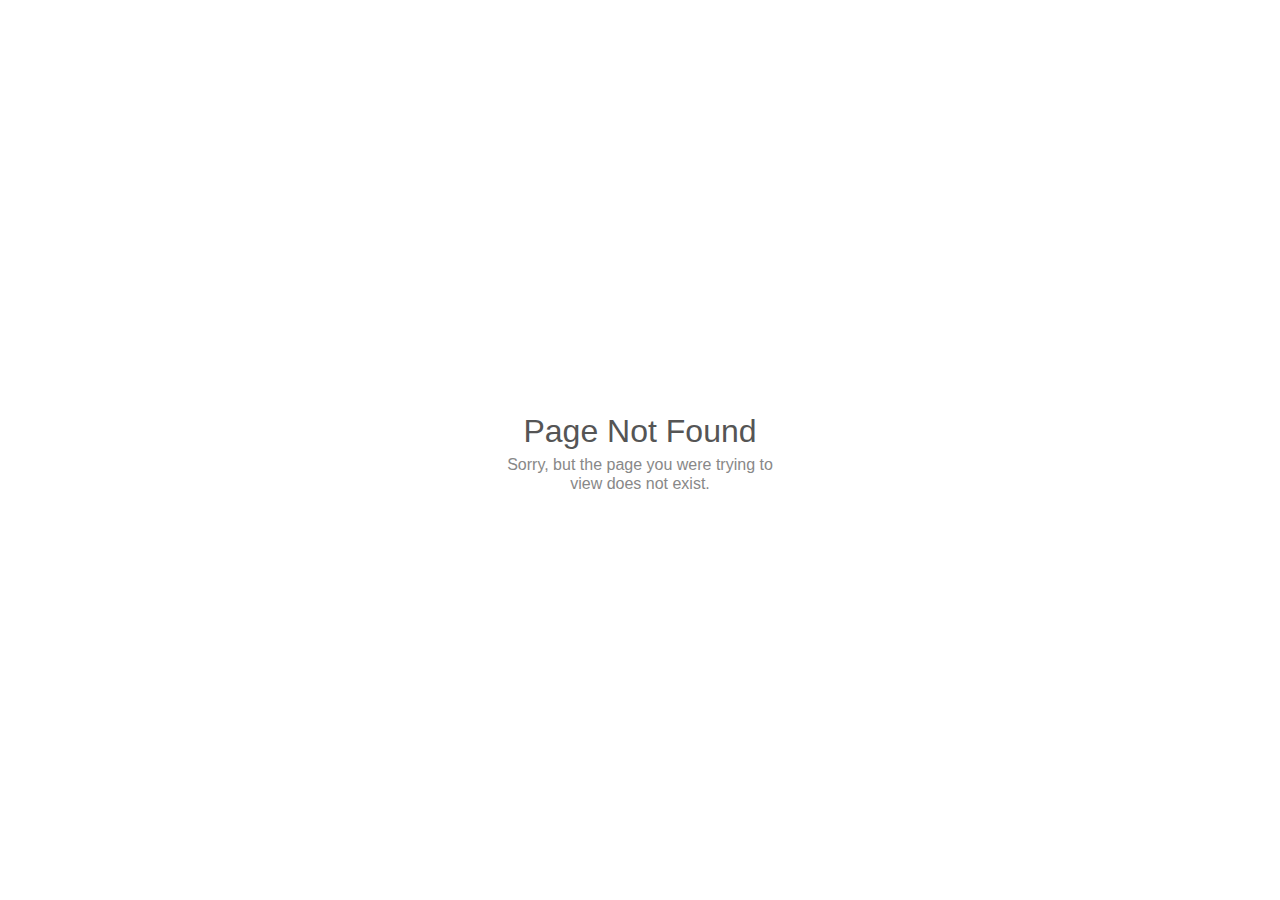
<file: ajaxserver/index.htm>
<!doctype html>
<html lang="en">
<head>
    <meta charset="utf-8">
    <title>Page Not Found</title>
    <meta name="viewport" content="width=device-width, initial-scale=1">
    <style>

        * {
            line-height: 1.5;
            margin: 0;
        }

        html {
            color: #888;
            font-family: sans-serif;
            text-align: center;
        }

        body {
            left: 50%;
            margin: -43px 0 0 -150px;
            position: absolute;
            top: 50%;
            width: 300px;
        }

        h1 {
            color: #555;
            font-size: 2em;
            font-weight: 400;
        }

        p {
            line-height: 1.2;
        }

        @media only screen and (max-width: 270px) {

            body {
                margin: 10px auto;
                position: static;
                width: 95%;
            }

            h1 {
                font-size: 1.5em;
            }

        }

    </style>
</head>
<body>
    <h1>Page Not Found</h1>
    <p>Sorry, but the page you were trying to view does not exist.</p>
</body>
</html>
<!-- IE needs 512+ bytes: http://blogs.msdn.com/b/ieinternals/archive/2010/08/19/http-error-pages-in-internet-explorer.aspx -->
</file>
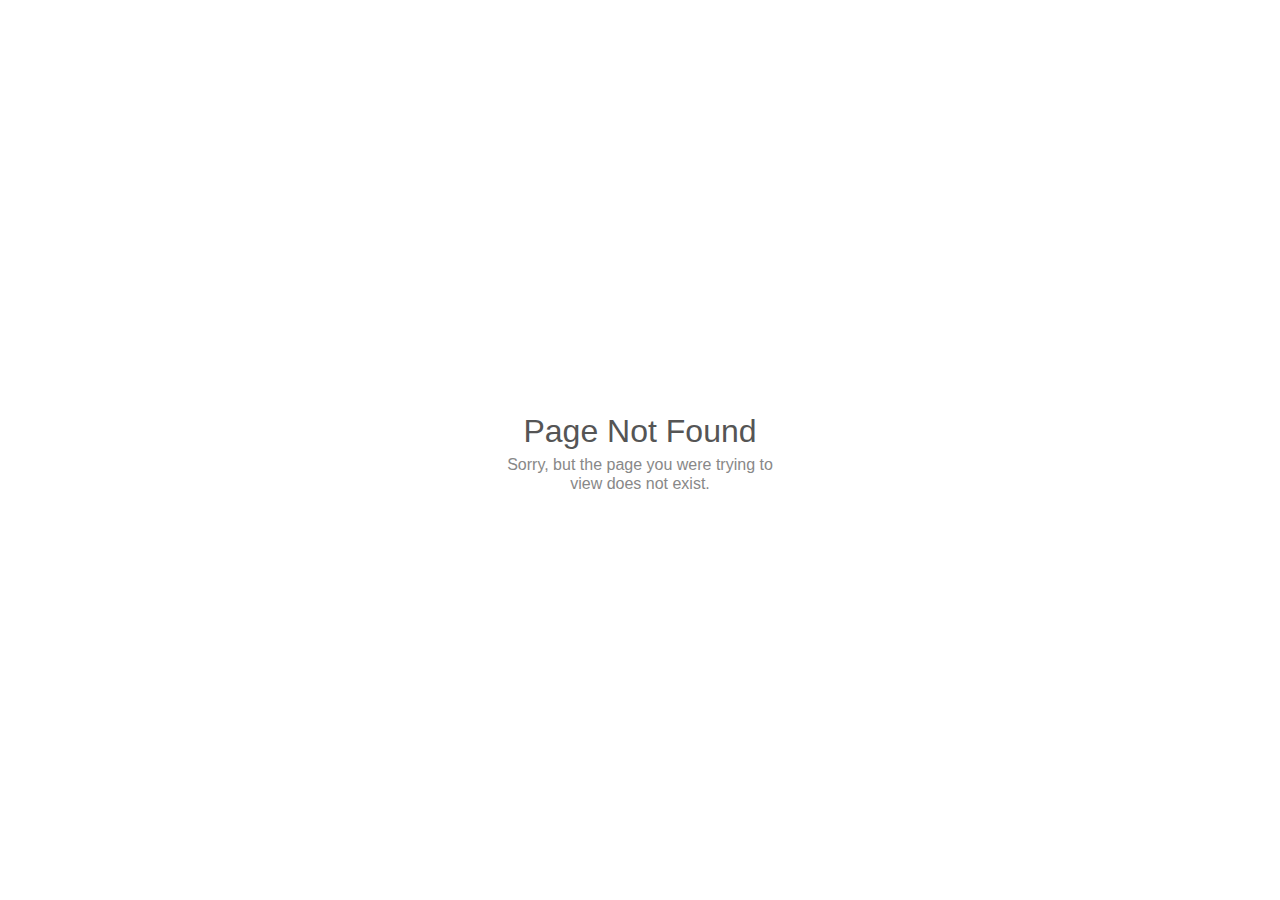
<file: css/index.html>
<!doctype html>
<html lang="en">
<head>
    <meta charset="utf-8">
    <title>Page Not Found</title>
    <meta name="viewport" content="width=device-width, initial-scale=1">
    <style>

        * {
            line-height: 1.5;
            margin: 0;
        }

        html {
            color: #888;
            font-family: sans-serif;
            text-align: center;
        }

        body {
            left: 50%;
            margin: -43px 0 0 -150px;
            position: absolute;
            top: 50%;
            width: 300px;
        }

        h1 {
            color: #555;
            font-size: 2em;
            font-weight: 400;
        }

        p {
            line-height: 1.2;
        }

        @media only screen and (max-width: 270px) {

            body {
                margin: 10px auto;
                position: static;
                width: 95%;
            }

            h1 {
                font-size: 1.5em;
            }

        }

    </style>
</head>
<body>
    <h1>Page Not Found</h1>
    <p>Sorry, but the page you were trying to view does not exist.</p>
	
</body>
</html>
<!-- IE needs 512+ bytes: http://blogs.msdn.com/b/ieinternals/archive/2010/08/19/http-error-pages-in-internet-explorer.aspx -->
</file>
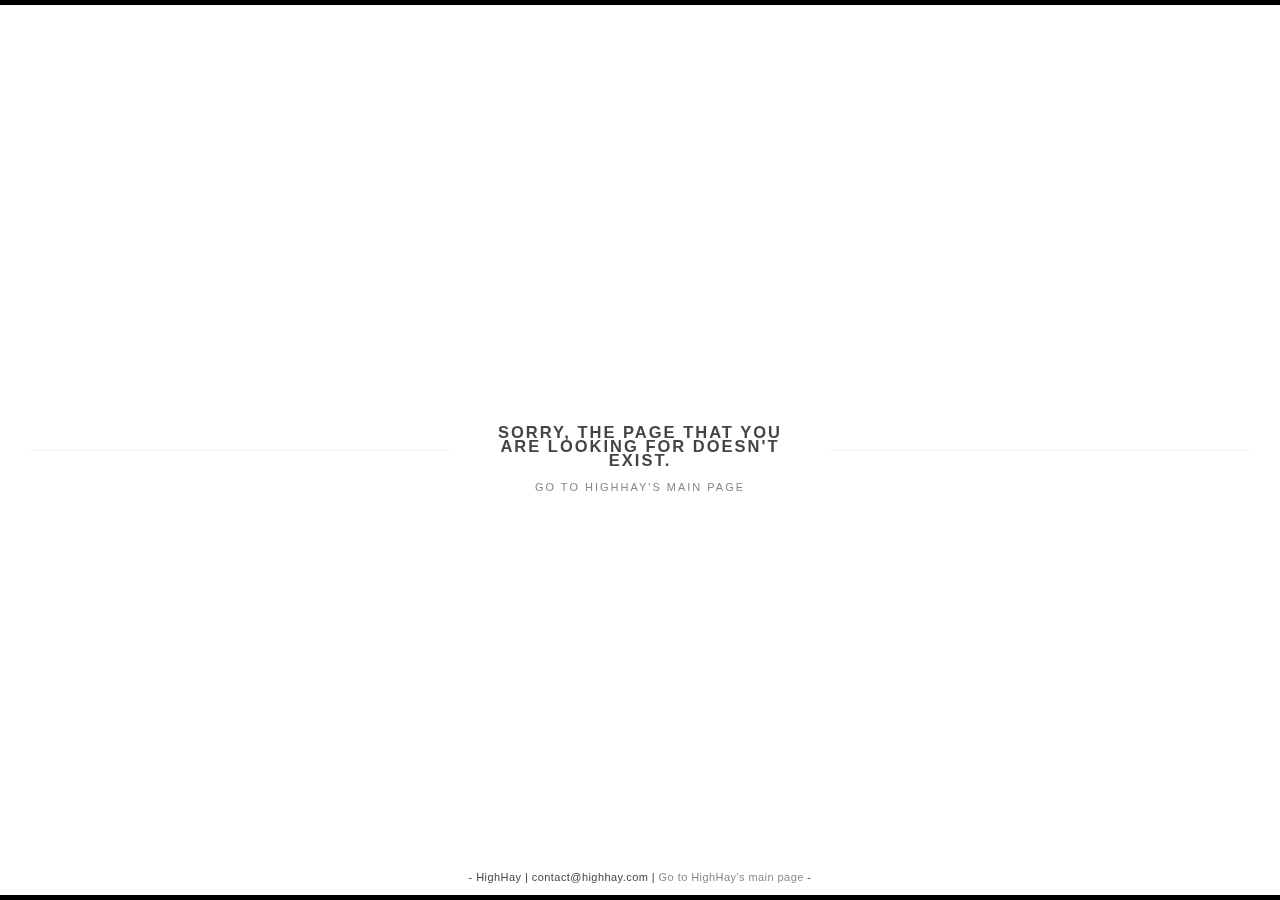
<file: fonts/index.htm>
<!--highhay.com-->
<!DOCTYPE html>
<!--[if IE 8]> 				 <html class="no-js lt-ie9" lang="en" > <![endif]-->
<!--[if gt IE 8]><!-->
<html class="no-js" lang="en" >
	<!--<![endif]-->
	<head>
		<meta charset="utf-8">
		<meta http-equiv="Content-Type" content="text/html; charset=utf-8" />

		<title>HighHay</title>
		<!-- Behavioral Meta Data -->
		<meta name="apple-mobile-web-app-capable" content="yes">
		<meta name="viewport" content="width=device-width, initial-scale=1, maximum-scale=1, user-scalable=no">
		

		<!-- Core Meta Data -->
		<meta name="author" content="High Hay (HighHay) digital agency">
		<meta name="description" content="High Hay (HighHay) is a digital creation agency. We design efficient websites and make mobile and web applications">
		<meta name="keywords" content="high hay,highhay,design,responsive,digital agency, efficient,powerful,efficiency,web-design,mobile,e-learning,
		                          web application">
	</head>
	<body>
		<div class="container">
			<div class="important-notes">				
				<h2>Sorry, the page that you are looking for doesn't exist.</h2>
				<p>
					<a href="http://highhay.com" style="margin-top:">Go to HighHay's main page</a>				
				</p>
			</div>
			<p class="copyright">
				- <span>HighHay | contact@highhay.com | <a href="http://highhay.com">Go to HighHay's main page</a></span> -
			</p>
			
			
		</div>
	</body>
	<style>
	h4{
		color: #333;
	}
	a{
		color:#397BA7;
		text-decoration:none;
	}
	a:visited{
		color:#2065A6;
		text-decoration:none;
	}
	
	html, body, .container{ height: 100%; margin: 0; padding: 0; }
	body{
		min-width: 320px;
		overflow: hidden;
	}
	body{
		font-family: Helvetica, Arial, sans-serif;
		font-size: 11px;
		font-weight: 200;
		letter-spacing: 2px;
		line-height: 14px;
		text-transform: uppercase;
		color: #444;
	}
	a{
		color: #888;
		text-decoration: none;
	}
	a:hover{
		color: #000;
	}
	.container{
		width: 100%;
		box-shadow: 0px -5px 0 0px #000 inset, 0px 5px 0 0px #000 inset;
	}
	.important-notes{
		width: 320px;
		height: 78px;
		padding: 0px 30px;
		position: absolute;
		top: 50%;
		left: 50%;
		margin: -39px 0 0 -190px;
		background: #fff;
		text-align: center;
	}
	.important-notes:before{
		content: '';
		position: fixed;
		left: 30px;
		right: 30px;
		height: 1px;
		background: rgba(207,207,207,0.3);
		top: 50%;
		z-index: -1;
	}
	.copyright{
		position: absolute;
		width: 100%;
		bottom: 5px;
		text-align: center;
		text-transform: none;
		letter-spacing: 0.04em;
	}
	@media screen and (max-width: 400px){
		.important-notes{
			-webkit-transform: scale(0.6);
			-moz-transform: scale(0.6);
			-o-transform: scale(0.6);
			-ms-transform: scale(0.6);
			-webkit-transform: scale(0.6);
		}
	}
	</style>
</html>
</file>
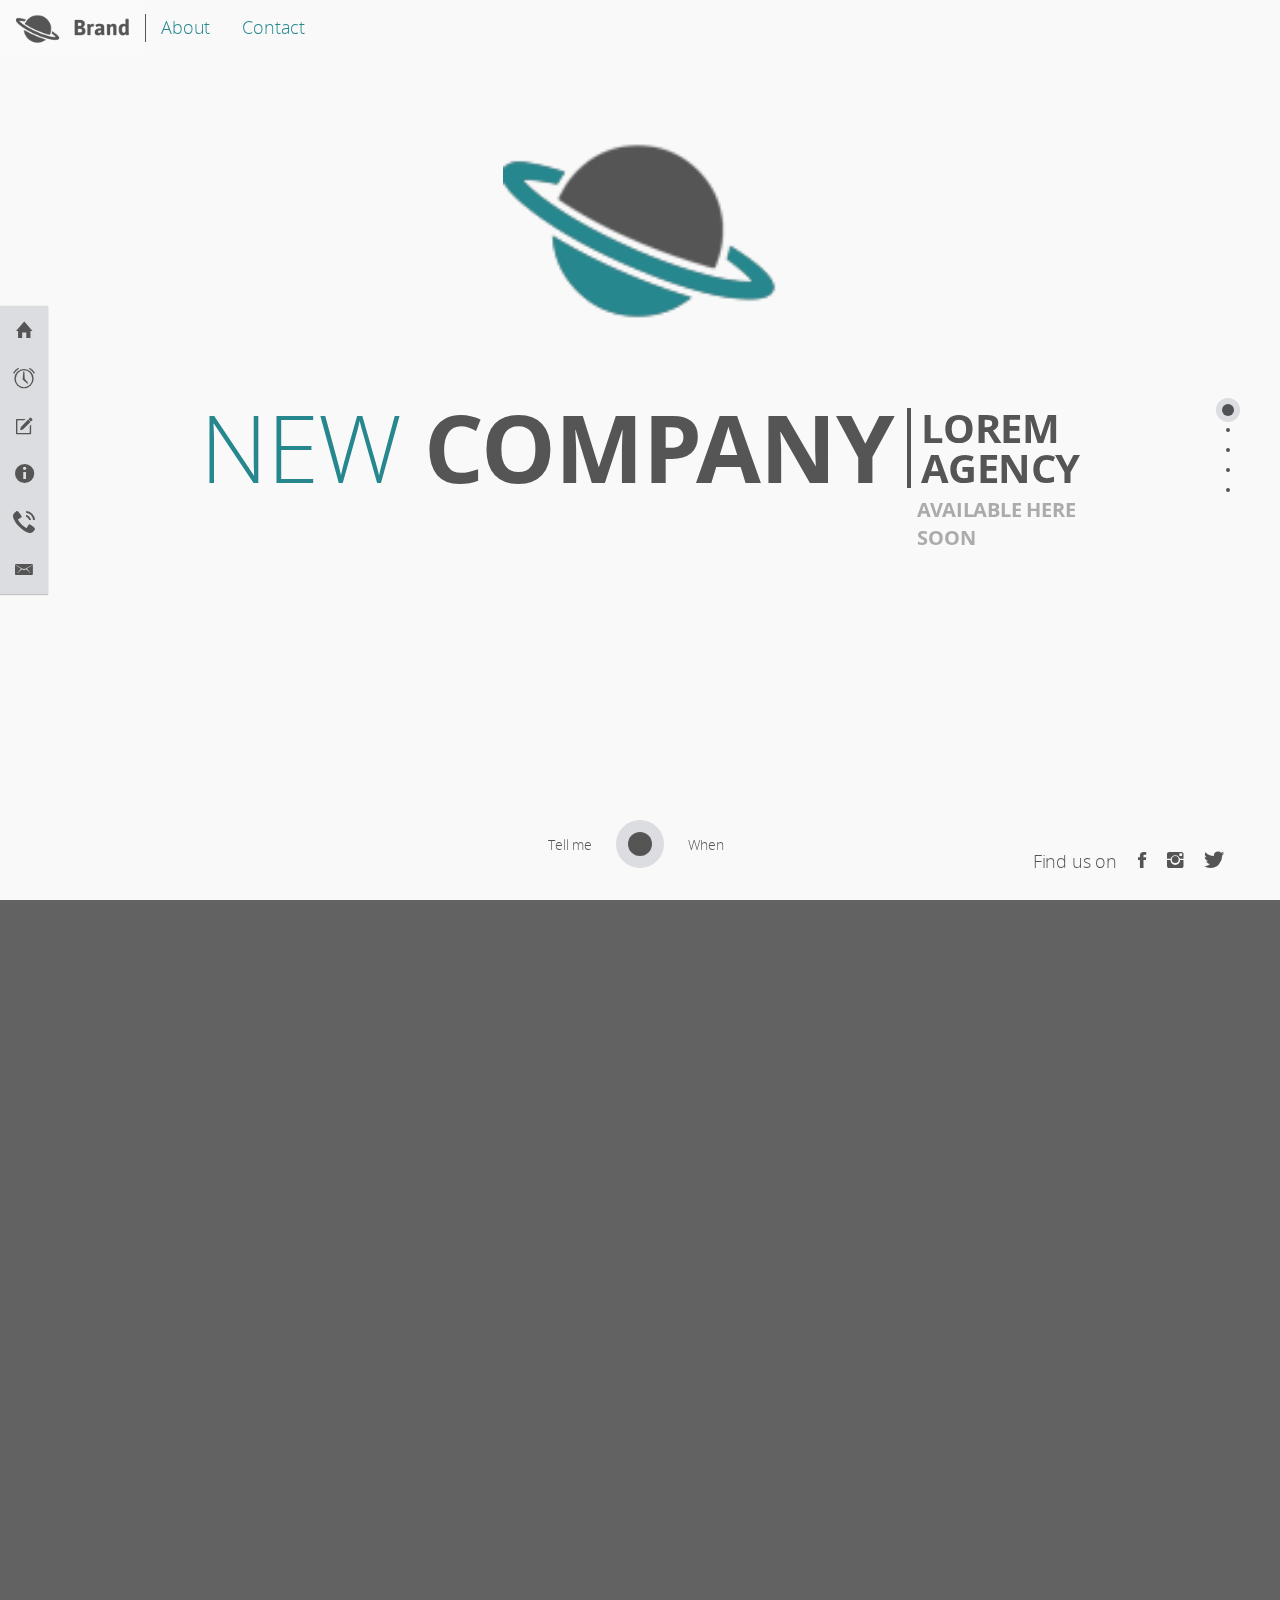
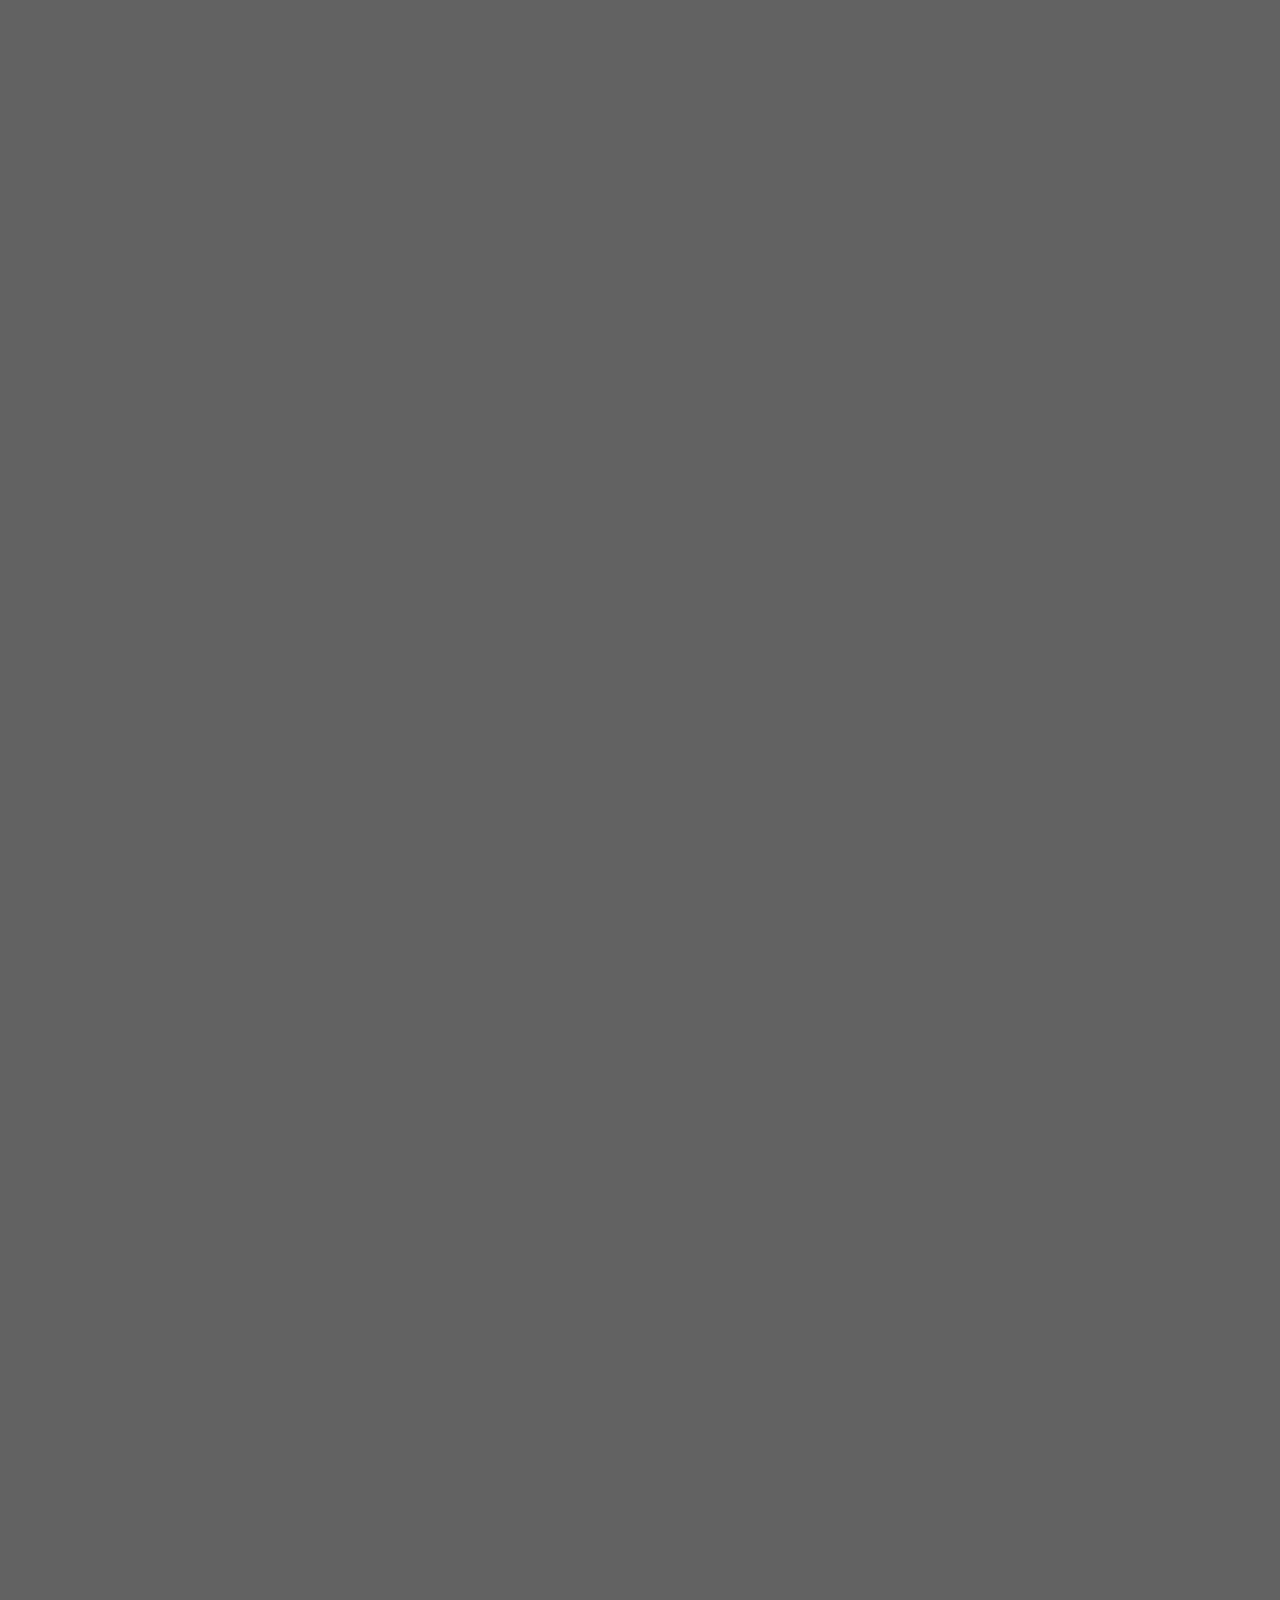
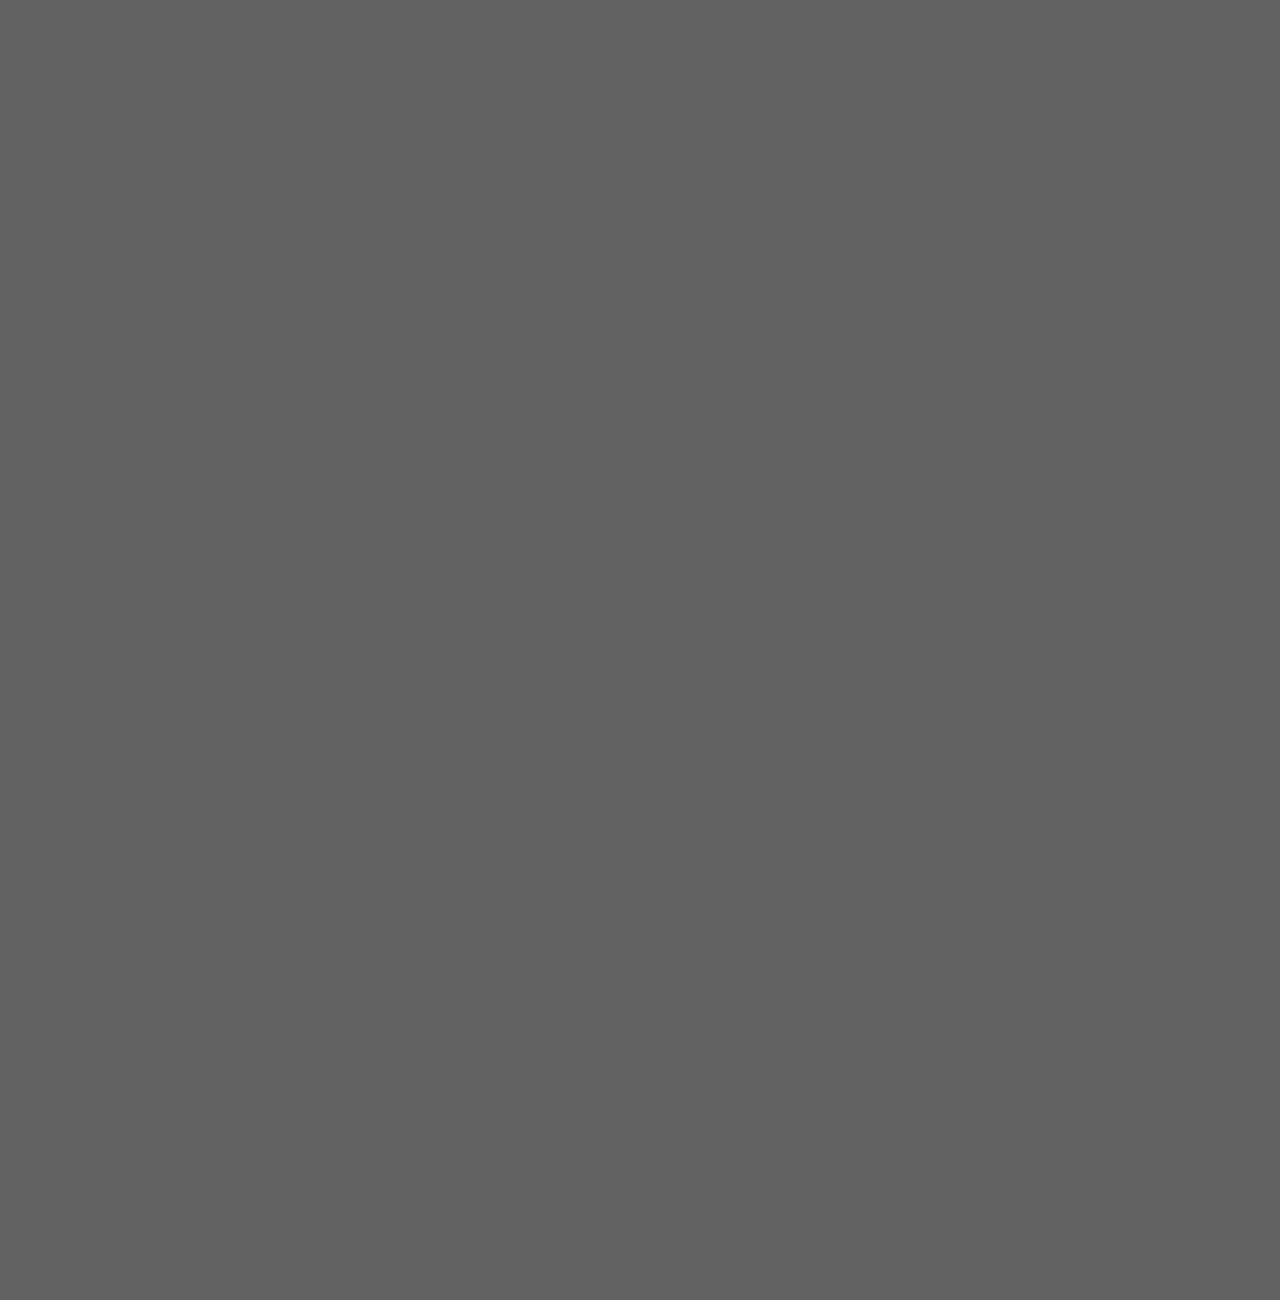
<file: index-color.html>
<!doctype html>
<!--
COPYRIGHT by HighHay/Mivfx
Before using this theme, you should accept themeforest licenses terms.
http://themeforest.net/licenses
-->

<html class="no-js" lang="en">
    <head>
        <meta http-equiv="content-type" content="text/html; charset=UTF-8">
        <meta charset="utf-8">

        <!-- Page Title Here -->
        <title>Bientot - Landing page Coming Soon responsive template</title>
		
        <!-- Page Description Here -->
		<meta name="description" content="A responsive coming soon template, un template HTML pour une page en cours de construction">

        <!-- Disable screen scaling-->
        <meta name="viewport" content="width=device-width, user-scalable=no, initial-scale=1, maximum-scale=1, user-scalable=0">

        <!-- Place favicon.ico and apple-touch-icon(s) in the root directory -->
        
        <!-- Initializer -->
        <link rel="stylesheet" href="./css/normalize.css">        
        
        <!-- Web fonts and Web Icons -->
        <link rel="stylesheet" href="./css/pageloader.css">
        <link rel="stylesheet" href="./fonts/opensans/stylesheet.css">
        <link rel="stylesheet" href="./fonts/asap/stylesheet.css">
        <link rel="stylesheet" href="./css/ionicons.min.css">
        
        <!-- Vendor CSS style -->
        <link rel="stylesheet" href="./css/foundation.min.css">
        <link rel="stylesheet" href="./js/vendor/jquery.fullPage.css">
        <link rel="stylesheet" href="./js/vegas/vegas.min.css">
        
		<!-- Main CSS files -->
        <link rel="stylesheet" href="./css/main.css">
        <link rel="stylesheet" href="./css/main_responsive.css">
<!--        <link rel="stylesheet" href="./css/style-font1.css">-->
        <link rel="stylesheet" href="./css/style-color1.css">
        
        <script src="./js/vendor/modernizr-2.7.1.min.js"></script>
    </head>
    <body id="menu" class="alt-bg">
        <!--[if lt IE 8]>
            <p class="browsehappy">You are using an <strong>outdated</strong> browser. Please <a href="http://browsehappy.com/">upgrade your browser</a> to improve your experience.</p>
        <![endif]-->
        
        <!-- Site config : put launching date here
             data-date="01/31/2015 23:00:00"        Launching date
             data-date-timezone="+0"                Lanching date time zone
-->
        
        

        <!-- Page Loader -->
        <div class="page-loader" id="page-loader">
            <div><i class="ion ion-loading-d"></i><p>loading</p></div>
        </div>
        
        <!-- BEGIN OF site header Menu -->
		<!-- Add material class fr a material design style -->
		<header class="header-top">
<!--		<header class="header-top material">-->
			<div class="logo">
				<a href="#home">
					<img src="img/logodark_large.png" alt="Logo Brand">
				</a>
			</div>
            <div class="menu clearfix">
                <a href="#about-us">about</a>
                <a href="#contact">contact</a>
            </div>
			<!-- Add other menu similar to "about" here -->
            <!--<div class="menu" data-menuanchor="about">
                <a href="#contact">contact</a>
            </div> -->
		</header>
        <!-- END OF site header Menu-->
        
        <!-- BEGIN OF Quick nav icons at left -->
		<nav class="quick-link count-6 nav-left">
			<ul class="">
				<li>
					<a href="#home" class=""><i class="icon ion ion-home"></i>
					</a>
					<span class="title">Home page</span>
				</li>
				<li>
					<a href="#when" class=""><i class="icon ion ion-android-alarm"></i>
					</a>
					<span class="title">When</span>
				</li>
				<li>
					<a href="#register"><i class="icon ion ion-compose"></i>
					</a>
					<span class="title">Stay in touch</span>
				</li>
				<li>
					<a href="#about-us"><i class="icon ion ion-android-information"></i>
					</a>
					<span class="title">About Us</span>
				</li>
				<li>
					<a href="#contact"><i class="icon ion ion-android-call"></i>
					</a>
					<span class="title">Contact</span>
				</li>
				<li>
					<a href="#contact/message"><i class="icon ion ion-email"></i>
					</a>
					<span class="title">Write to us</span>
				</li>
			</ul>
		</nav>
        <!-- END OF Quick nav icons at left -->
        


        <!-- BEGIN OF site cover -->
        <div class="page-cover" id="home">
            <!-- Cover Background -->
            <div class="cover-bg pos-abs full-size bg-img" data-image-src="img/bg.jpg"></div>
			
            <!-- BEGIN OF Slideshow Background -->
            <!--<div class="cover-bg pos-abs full-size slide-show">
				<i class='img' data-src='./img/bg-slide1.jpg'></i>
				<i class='img' data-src='./img/bg-slide2.jpg'></i>
				<i class='img' data-src='./img/bg-slide3.jpg'></i>
				<i class='img' data-src='./img/bg-slide4.jpg'></i>
			</div>-->
            <!-- END OF Slideshow Background -->
            
            <!--BEGIN OF Static video bg  - uncomment below to use Video as Background-->
            <!--<div id="container" class="video-container show-for-medium-up">
                <video autoplay="autoplay" loop="loop" autobuffer="autobuffer" muted="muted"
                       width="640" height="360">
                    <source src="vid/flower_loop.mp4" type="video/mp4">
                </video>
            </div>-->
            <!--END OF Static video bg-->
			
			<!-- Solid color as filter or as background -->
            <div class="cover-bg pos-abs full-size bg-color" data-bgcolor="#F9F9F9"></div>
            
        </div>
        <!--END OF site Cover -->
        
        <!-- BEGIN OF site main content content here -->
        <main class="page-main" id="mainpage">             
            
			<!-- Begin of home page -->
			<div class="section page-home page page-cent" id="s-home">
				<!-- Logo -->
				<div class="logo-container">
					<img class="h-logo" src="img/logodark_only.png" alt="Logo">
				</div>
				<!-- Content -->
				<section class="content">
					
					<header class="header">
						<div class="h-left">
							<h2>New <strong>Company</strong></h2>
						</div>
						<div class="h-right">
							<h3>Lorem <br>agency</h3>
							<h4 class="subhead"><a href="#when">Available here soon</a></h4>
						</div>
					</header>
				</section>
				
				<!-- Scroll down button -->
                <footer class="p-footer p-scrolldown">
                    <a href="#when">
                        <div class="arrow-d">
							<div class="before">Tell&nbsp;me</div>
							<div class="after">When</div>
							<div class="circle"></div>
						</div>
                    </a>                        
                </footer>
			</div>
			<!-- End of home page -->
            
            <!-- Begin of timer page -->
            <div class="section page-when page page-cent bg-color" data-bgcolor="#ffffff" id="s-when">
                <section class="content">
                    <div class="clock clock-countdown">
						<div class="site-config"
							 data-date="10/31/2015 23:00:00" 
							 data-date-timezone="+0"
							 ></div>
						<header class="header">
							Coming <strong>soon</strong>
						</header>
                        <div class="elem-left">
                            <div class="digit hours">00</div>
                            <div class="text">hrs</div>
                        </div>						
                        <div class="elem-center">
							<!-- Optional text at top or image logo -->
							<!--<span class="text top">here in</span>-->
							<!-- Optional logo at top -->
							<span class="text top"><img class="img" alt="Logo" src="img/logodark_large.png"></span>
                            <div class="digit days">000</div>
                            <div class="text">days</div>
                        </div>
                        <div class=" elem-right">
                            <div class="digit minutes">00</div>
                            <div class="text">min</div>
                        </div>
						
						<!-- second knob here -->
						<div class="second">
							<input class="knob container" 
								   id="second-knob"
								  	data-width="400"
								  	data-height="400"
								 data-displayInput=false
									data-fgColor="#555555"
									data-bgColor="rgba(255,255,255,0)"
									data-thickness=".07"
								 	value="0"
									data-displayPrevious=true
								   data-max="6000"
								   />
						</div>
                    </div>                   
                    
                </section>                
                <footer class="p-footer p-scrolldown">
                    <a href="#register">
                        <div class="arrow-d">
							<div class="before">Stay&nbsp;in</div>
							<div class="after">Touch</div>
							<div class="circle"></div>
						</div>
                    </a>                        
                </footer>
            </div>
            <!-- End of timer page -->
            
            <!-- Begin of register page -->
            <div class="section page-register page page-cent   bg-color" data-bgcolor="#f1F1F1"  id="s-register">
                <section class="content">
                    <header class="p-title">
                        <h3>Register <i class="ion ion-compose"></i></h3> 
                    </header>
                    <div>
                        <form id="mail-subscription" class="form magic send_email_form" method="get" action="ajaxserver/serverfile.php">
                            <p class="invite center">Please, write your email below to stay in touch with us :</p>
							<div class="fields clearfix">
								<div class="input">
									<label for="reg-email">Email </label>
									<input id="reg-email" class="email_f"  name="email" type="email" required placeholder="your@email.address" data-validation-type="email"></div>
								<div class="buttons">
									<button id="submit-email" class="button email_b" name="submit_email">Ok</button>
								</div>
							</div>
                            
                            <p class="email-ok invisible"><strong>Thank you</strong> for your subscription. We will inform you.</p>
                        </form>
                    </div>
                </section>
                <footer class="p-footer p-scrolldown">
                    <a href="#about-us">
                        <div class="arrow-d">
							<div class="before">About</div>
							<div class="after">Lorem</div>
							<div class="circle"></div>
						</div>
                    </a>                        
                </footer>
            </div>
            <!-- End of register page -->
            
            <!-- Begin of about us page -->
            <div class="section page-about page page-cent bg-color" data-bgcolor="#eceff1" id="s-about-us">
                <section class="content">
                    <header class="p-title">
                        <h3>About Us<i class="ion ion-android-information">
                            </i>
                        </h3>
						<h2>We <span class="bold">make</span> only <span class="bold">beautiful</span> things</h2>
                    </header>
                    <article class="text">
                        <p>Lorem ipsum <strong>magicum </strong>dolor sit amet, consectetur adipiscing elit. Maecenas a sem ultrices neque vehicula fermentum a sit amet nulla.</p>
                        <p>Aenean ultricies odio at erat facilisis tincidunt. Fusce tempor auctor justo, nec facilisis quam vehicula vel. Aenean non mattis purus, eget lobortis odio. </p>
                    </article>
                </section>
                <footer class="p-footer p-scrolldown">
                    <a href="#contact">
                        <div class="arrow-d">
							<div class="circle"></div>
							<div class="before">Contact</div>
							<div class="after">Message</div>
						</div>
                    </a>                        
                </footer>
            </div>
            <!-- End of about us page -->
                
            <!-- Begin of Contact page   -->
            <div class="section page-contact page page-cent  bg-color" data-bgcolor="#ffffff" id="s-contact">
				<!-- Begin of contact information -->
				<div class="slide" id="information" data-anchor="information">
					<section class="content">
						<header class="p-title">
							<h3>Contact<i class="ion ion-location">
								</i>
							</h3>
							<ul class="buttons">
								<li class="show-for-medium-up">
									<a title="About" href="#about-us" ><i class="ion ion-android-information"></i></a>
								</li>
								<!--<li>
									<a title="Contact" href="#contact/information"><i class="ion ion-location"></i></a>
								</li>-->
								<li>
									<a title="Message" href="#contact/message"><i class="ion ion-email"></i></a>
								</li>
							</ul>
						</header>
						<!-- Begin Of Page SubSction -->
						<div class="contact">
							<div class="row">
								<div class="medium-6 columns left">
									<ul>
										<li>
											<h4>Email</h4>
											<p><a href="mailto://contact@mail.com">contactemail@mail.com</a></p>
										</li>
										<li>
											<h4>Address</h4>
											<p>99 Location Street
											<br>Antartica SP</p>
										</li>
										<li>
											<h4>Phone</h4>
											<p>+999 123 456 89</p>
										</li>
									</ul>
								</div>
								<div class="medium-6 columns social-links right">
									<ul>

										<!-- legal notice -->
										<li class="show-for-medium-up">
											<h4>Website</h4>
											<p><a href="http://www.highhay.com">www.highhay.com</a></p>
										</li>
										<li  class="show-for-medium-up">
											<h4>Find us on</h4>
											<!-- Begin of Social links -->
											<div class="socialnet">
												<a href="#"><i class="ion ion-social-facebook"></i></a>
												<a href="#"><i class="ion ion-social-instagram"></i></a>
												<a href="#"><i class="ion ion-social-twitter"></i></a>
												<a href="#"><i class="ion ion-social-pinterest"></i></a>
												<a href="#"><i class="ion ion-social-tumblr"></i></a>
											</div>
											<!-- End of Social links -->
										</li>
										<li>
											<p><img src="img/logodark_large.png" alt="Logo" class="logo"></p>
											<p class="small">Bientot by <strong><a href="http://highhay.com">Brand</a></strong>. All right reserved 2015</p>
										</li>
									</ul>

								</div>
							</div>
						</div>
						<!-- End of page SubSection -->
					</section>  
				</div>
				<!-- end of contact information -->
				
				<!-- begin of contact message --> 
				<div class="slide" id="message" data-anchor="message">
					<section class="content">
						<header class="p-title">
							<h3>Message<i class="ion ion-email">
								</i>
							</h3>
							<ul class="buttons">
								<li class="show-for-medium-up">
									<a title="About" href="#about-us"><i class="ion ion-android-information"></i></a>
								</li>
								<li>
									<a title="Contact" href="#contact/information"><i class="ion ion-location"></i></a>
								</li>
								<!--<li>
									<a title="Message" href="#contact/message"><i class="ion ion-email"></i></a>
								</li>-->
							</ul>
						</header>
						<!-- Begin Of Page SubSction -->
						
						<div class="page-block c-right v-zoomIn">
							<div class="wrapper">
								<div>
									<form class="message form send_message_form" method="get" action="ajaxserver/serverfile.php">
										<div class="fields clearfix">
											<div class="input">
												<label for="mes-name">Name </label>
												<input id="mes-name" name="name" type="text" placeholder="Your Name" required></div>
											<div class="buttons">
												<button id="submit-message" class="button email_b" name="submit_message">Ok</button>
											</div>
										</div>
										<div class="fields clearfix">
											<div class="input">
												<label for="mes-email">Email </label>
												<input id="mes-email" type="email" placeholder="Email Address" name="email" required>
											</div>
										</div>
										<div class="fields clearfix no-border">
											<label for="mes-text">Message </label>
											<textarea id="mes-text" placeholder="Message ..." name="message" required></textarea>

											<div>
												<p class="message-ok invisible">Your message has been sent, thank you.</p>
											</div>
										</div>
									</form>
								</div>
							</div>
						</div>
						<!-- End Of Page SubSction -->
					</section>
						
				</div>
				<!-- End of contact message -->
            </div>
            <!-- End of Contact page  -->   
        
        </main>

        <!-- END OF site main content content here -->  
		
		<!-- Begin of site footer -->
		<footer class="page-footer">
			<span>Find us on 
				<a href="http://www.facebook.com/highhay" target="_blank"><i class="ion icon ion-social-facebook"></i></a>
				<a href="http://www.instagram.com/miradontsoa" target="_blank"><i class="ion icon ion-social-instagram"></i></a>
				<a href="http://twitter.com/miradontsoa" target="_blank"><i class="ion icon ion-social-twitter"></i></a>
			</span>
		</footer>
		<!-- End of site footer -->

        
<!--        <script src="//ajax.googleapis.com/ajax/libs/jquery/1.11.0/jquery.min.js"></script>-->
        
        <!-- All Javascript plugins goes here -->
        <script src="./js/vendor/jquery-1.11.2.min.js"></script>
		<!-- All vendor scripts -->
        <script src="./js/vendor/all.js"></script>
		
		<!-- Detailed vendor scripts -->
        <!--<script src="./js/vendor/jquery.fullPage.min.js"></script>
        <script src="./js/vendor/jquery.slimscroll.min.js"></script>
        <script src="./js/vendor/jquery.knob.min.js"></script>
        <script src="./js/vegas/vegas.min.js"></script>
        <script src="./js/jquery.maximage.js"></script>
        <script src="./js/okvideo.min.js"></script>-->
		
		<!-- Downcount JS -->
        <script src="./js/jquery.downCount.js"></script>
		
		<!-- Form script -->
        <script src="./js/form_script.js"></script>
        
		<!-- Javascript main files -->
        <script src="./js/main.js"></script>
         

        <!-- Google Analytics: Uncomment and change UA-XXXXX-X to be your site"s ID. -->
        <!--<script>
            (function(b,o,i,l,e,r){b.GoogleAnalyticsObject=l;b[l]||(b[l]=
            function(){(b[l].q=b[l].q||[]).push(arguments)});b[l].l=+new Date;
            e=o.createElement(i);r=o.getElementsByTagName(i)[0];
            e.src="//www.google-analytics.com/analytics.js";
            r.parentNode.insertBefore(e,r)}(window,document,"script","ga"));
            ga("create","UA-XXXXX-X");ga("send","pageview");
        </script>-->
    </body>
</html>
</file>
<file: css/pageloader.css>
/*----------------------------------------------------------------------
Page loader CSS BY HighHay

USAGE:
------
- Add this as an external CSS file and put it before other css links inside
html file
- Add the following tag inside HTML file :
<div class='page-loader'>
    <div><i class='fa fa-spinner  fa-spin'></i><p>loading</p></div>
</div>
------------------------------------------------------------------------*/
.page-loader{
    position: fixed;
    z-index: 200;
    width: 100%;
    height: 100%;
    top:0;
    left:0;
    background: #333333;
    display: block;  
    
}
.page-loader .fa{
    font-size: 2.5rem;
}
.page-loader,
.page-loader.visible{
    -webkit-transition: 0.6s;
    -ms-transition: 0.6s;
    -moz-transition: 0.6s;
    transition: 0.6s;
    opacity: 1;
    visibility: visible;    
}
.page-loader.hidden{
    visibility: hidden;
/*    display: none;*/
    opacity: 0;
    
}
    .page-loader div{
        position: absolute;
        top:50%;
        width: 100%;
        text-align: center;
        color: #fff;
        margin-top: -1rem;
        font-size: 4rem;
    }
        .page-loader div p{
            margin-top: 1.0rem;
            font-size: 1.0rem;
            color: #fff;
            letter-spacing: -0.05rem;
            padding-left: 0.15rem;
            text-transform: uppercase;
            font-family: 'OpenSans-Light'; 
        }
</file>
<file: fonts/opensans/stylesheet.css>
/*OpenSans Font*/

@font-face {
    font-family: 'Opensans';
    src: url('OpenSans-Bold-webfont.eot');
    src: url('OpenSans-Bold-webfont.eot?#iefix') format('embedded-opentype'),
         url('OpenSans-Bold-webfont.woff') format('woff'),
         url('OpenSans-Bold-webfont.ttf') format('truetype'),
         url('OpenSans-Bold-webfont.svg#open_sansbold') format('svg');
    font-weight: bold;
    font-style: normal;
}


@font-face {
    font-family: 'Opensans';
    src: url('opensans-light-webfont.eot');
    src: url('opensans-light-webfont.eot?#iefix') format('embedded-opentype'),
         url('opensans-light-webfont.woff') format('woff'),
         url('opensans-light-webfont.ttf') format('truetype'),
         url('opensans-light-webfont.svg#open_sanslight') format('svg');
    font-weight: normal;
    font-style: normal;

}
/*
@font-face {
    font-family: 'OpenSans';
    src: url('opensans-light-webfont.eot');
    src: url('opensans-light-webfont.eot?#iefix') format('embedded-opentype'),
         url('opensans-light-webfont.woff') format('woff'),
         url('opensans-light-webfont.ttf') format('truetype'),
         url('opensans-light-webfont.svg#open_sanslight') format('svg');
    font-weight: 100;
    font-style: normal;

}

@font-face {
    font-family: 'OpenSans';
    src: url('opensans-regular-webfont.eot');
    src: url('opensans-regular-webfont.eot?#iefix') format('embedded-opentype'),
         url('opensans-regular-webfont.woff') format('woff'),
         url('opensans-regular-webfont.ttf') format('truetype'),
         url('opensans-regular-webfont.svg#open_sansregular') format('svg');
    font-weight: normal;
    font-style: normal;
}

@font-face {
    font-family: 'OpenSans';
    src: url('OpenSans-Bold-webfont.eot');
    src: url('OpenSans-Bold-webfont.eot?#iefix') format('embedded-opentype'),
         url('OpenSans-Bold-webfont.woff') format('woff'),
         url('OpenSans-Bold-webfont.ttf') format('truetype'),
         url('OpenSans-Bold-webfont.svg#open_sansbold') format('svg');
    font-weight: bold;
    font-style: normal;
}

@font-face {
    font-family: 'OpenSans';
    src: url('OpenSans-ExtraBold-webfont.eot');
    src: url('OpenSans-ExtraBold-webfont.eot?#iefix') format('embedded-opentype'),
         url('OpenSans-ExtraBold-webfont.woff') format('woff'),
         url('OpenSans-ExtraBold-webfont.ttf') format('truetype'),
         url('OpenSans-ExtraBold-webfont.svg#open_sansextrabold') format('svg');
    font-weight: 900;
    font-style: normal;
}*/
</file>
<file: fonts/asap/stylesheet.css>
/*OpenSans Font*/
@font-face {
    font-family: 'Asap';
    src: url('Asap-Regular.otf') format('truetype'); 
    font-weight: normal;
    font-style: normal;

}

@font-face {
    font-family: 'Asap';
    src: url('Asap-Bold.otf') format('truetype');
    font-weight: bold;
    font-style: normal;
}

@font-face {
    font-family: 'Asap';
    src: url('Asap-Italic.otf') format('truetype');
    font-weight: normal;
    font-style: italic;
}

@font-face {
    font-family: 'Asap';
    src: url('Asap-BoldItalic.otf') format('truetype');
    font-weight: bold;
    font-style: italic;
}
</file>
<file: css/main.css>
/*-----------------------------------------------------------------
[Legal Notice]

Copyright (c) HighHay/Mivfx
Before using this template, you should agree with themeforest licenses terms.
http://themeforest.net/licenses
-------------------------------------------------------------------*/

/*------------------------------------------------------------------
[Table of contents]
/** CSS Reference
    0. Base Style
        0.button Buttons
        0.color Color bg-XX text-XX
	1. Link and logo at top / .header-top
	2. Dot navigation at right / #fp-nav, #fp-nav.right
	3. Quick links at right / .quick-link
		3.1 quick link position / .quick-link .count-X (where X=1,2,3,4,5)
		3.2 Links
	4. Page footer / .page-footer
	5. Page cover / .page-cover
		5.1. page cover background image,color (overriden by data-bgcolor or data-image-src atributes) / .page-cover .cover-bg
		5.2 Page cover  background mask (overriden by data-bgcolor or data-image-src atributes) / .page-cover .cover-bg-mask
	6. Main page / .page-main
		6.0 Page footer with scroll down button / .p-footer
		6.1 Page general params / .page-cent, .page
		6.3 Page and slide animation / .page.transition , .slide.transition
		6.4 Page clock countdown / .page-when, .page .clock
		6.5 Registration form / .page-register
		6.6 About us / .page-about
		6.7 Contact, Message / .page-contact
	7. Video background / .video-container

	Hooks for responsiveness (mobile friendly) can be found in "main_responsive.css" file

**/
/*---------- 
[Colors]
    text color : #FFFFFF, #FFF
    blue : #5677FC
    transluscent white : rgba(255, 255, 255, 0.15) / #fff;
*/

/* 0. Base Style  */
/* initialization */
html {
  color: #fff;
  font-size: 1em;
  line-height: 1.4;
  background: #626262;
}

::-moz-selection {
  background: #fff;
  text-shadow: none;
}

hr {
  display: block;
  height: 1px;
  border: 0;
  border-top: 1px solid #ccc;
  margin: 1em 0;
  padding: 0;
}

audio,
canvas,
img,
svg,
video {
  vertical-align: middle;
}

fieldset {
  border: 0;
  margin: 0;
  padding: 0;
}

textarea {
  resize: vertical;
}

.browsehappy {
  margin: 0.2em 0;
  background: #ccc;
  color: #000;
  padding: 0.2em 0;
}

body,
html,
h1,
h2,
h3,
h4,
h5,
h6,
a,
ul,
li {
}
body {
  font-family: "OpenSans";
  background: #fff;

  margin: 0;
  padding: 0;
}
ul,
li {
  list-style: none outside none;
  margin: 0;
}
iframe {
  border: none;
}
.pos-rel {
  position: relative;
}
.pos-abs {
  position: absolute;
}
.pos-fix {
  position: fixed;
}
.full-width {
  width: 100%;
  max-width: 1440px;
}
.full-height {
  height: 100%;
}
.full-size {
  top: 0;
  left: 0;
  right: 0;
  bottom: 0;
}

.my-button {
  text-transform: uppercase;
  font-size: 1rem;
  padding: 1em;
  /* padding-top: 0.8rem; */
  padding-bottom: 0.8rem;
  display: inline-block;
  box-sizing: border-box;
  margin: 0;
}

.center-vh {
  /*
    height: 100%;
    width: 100%; 
*/
  /* width needed for Firefox */

  /* old flexbox - Webkit and Firefox. For backwards compatibility */
  display: -webkit-box;
  display: -moz-box;
  /* middle-aged flexbox. Needed for IE 10 */
  display: -ms-flexbox;
  /* new flexbox. Chrome (prefix), Opera, upcoming browsers without */
  display: -webkit-flex;
  display: flex;

  /* old flexbox: box-* */
  -webkit-box-align: center;
  -moz-box-align: center;
  /* middle flexbox: flex-* */
  -ms-flex-align: center;
  /* new flexbox: various property names */
  -webkit-align-items: center;
  align-items: center;

  -webkit-box-pack: center;
  -moz-box-pack: center;
  -ms-flex-pack: center;
  -webkit-justify-content: center;
  justify-content: center;
}
.pos-top {
  top: 0;
}
.pos-left {
  left: 0;
}
.pos-right {
  right: 0;
}
.pos-bottom {
  bottom: 0;
}
.relh100 {
  position: relative;
  height: 100%;
}
/* Make page full width so reset foundation restriction on max-width*/
.row {
  /*    width: 100%;*/
  max-width: 100%;
}

ul,
li {
  list-style: none outside none;
  margin: 0;
}

.full-width {
  width: 100%;
  max-width: 100%;

  max-width: 1440px;
  margin-left: auto;
  margin-right: auto;
}
.fullscreen-width {
  width: 100%;
  max-width: 100%;
}
.table {
  display: table;
  height: inherit;
  margin: auto;
}
.table-cell {
  display: table-cell;
  /*    height: inherit;*/
  vertical-align: middle;
}
.align-center {
  text-align: center;
}
.align-left {
  text-align: left;
}
.align-right {
  text-align: right;
}
.align-justify {
  text-align: justify;
}
/*
.mask{
    position: relative;
}
*/

/** 0. color Color */
.mask:before {
  position: absolute;
  top: 0;
  left: 0;
  bottom: 0;
  right: 0;
  width: 100%;
  height: 100%;
  content: " ";
  opacity: 0.8;
  /*    z-index: 10;*/
}
.title.bg-red,
.bg-red,
.mask-red:before {
  background: #e51c23;
}
.title.bg-yellow,
.bg-yellow,
.mask-yellow:before {
  background: #ffeb3b;
}
.title.bg-blue,
.bg-blue,
.mask-blue:before {
  background: #5677fc;
}
.title.bg-pink,
.bg-pink,
.mask-pink:before {
  background: #e91e63;
}
.title.bg-green,
.bg-green,
.mask-green:before {
  background: #259b24;
}
.title.bg-white,
.bg-white,
.mask-white:before {
  background: #fff;
}
.title.bg-black,
.bg-black,
.mask-black:before {
  background: #1f1f1f;
}
.title.bg-orange,
.bg-orange,
.mask-orange:before {
  background: #ff9800;
  /*    background: #ef6c00;*/
}
.title.bg-purple,
.bg-purple,
.mask-purple:before {
  background: #9c27b0;
}
.title.bg-lime,
.bg-lime,
.mask-lime:before {
  background: #cddc39;
}
.title.bg-bluegrey,
.bg-bluegrey,
.mask-bluegrey:before {
  background: #607d8b;
}

.title.bg-bluegreylight,
.bg-bluegreylight,
.mask-bluegreylight:before {
  background: #f0f0f0;
}
.title.bg-bluegreydark,
.bg-bluegreydark,
.mask-bluegreydark:before {
  background: #37474f;
}
.title.bg-indigo,
.bg-indigo,
.mask-indigo:before {
  background: #3f51b5;
}
.title.bg-black,
.bg-black,
.mask-black:before {
  background: #000;
}
.title.bg-black1,
.bg-black1,
.mask-black1:before {
  background: #333;
}
.title.bg-amber,
.bg-amber,
.mask-amber:before {
  background: #ffc107;
}

.text-white {
  color: #fff;
}
.text-black {
  color: #333333;
}
.text-bold {
  font-weight: bold;
}
.text-red {
  color: #e51c23;
}
.text-blue {
  color: #455ede;
}
.text-orange {
  color: #ff9800;
}
.text-yellow {
  color: #ffd600;
}
.text-amber {
  color: #ffc107;
}
.text-pink {
  color: #e91e63;
}
.text-lightblue {
  color: #03a9f4;
}

.small-col-20 {
  width: 20%;
}
.box-shadow {
  -webkit-box-shadow: inset 0 1px 0 rgba(255, 255, 255, 0.5),
    0 2px 2px rgba(0, 0, 0, 0.2), 0 0 4px 1px rgba(0, 0, 0, 0.1);
  -moz-box-shadow: inset 0 1px 0 rgba(255, 255, 255, 0.5),
    0 2px 2px rgba(0, 0, 0, 0.2), 0 0 4px 1px rgba(0, 0, 0, 0.1);
  -ms-box-shadow: inset 0 1px 0 rgba(255, 255, 255, 0.5),
    0 2px 2px rgba(0, 0, 0, 0.2), 0 0 4px 1px rgba(0, 0, 0, 0.1);
  box-shadow: inset 0 1px 0 rgba(255, 255, 255, 0.5),
    0 2px 2px rgba(0, 0, 0, 0.2), 0 0 4px 1px rgba(0, 0, 0, 0.1);
}

/* Viewport visibility animation  */
.hidden {
  opacity: 0;
  -webkit-transition: 0.6s;
  -ms-transition: 0.6s;
  transition: 0.6s;
}
.visible {
  opacity: 1;
  -ms-transition: 0.6s;
  -webkit-transition: 0.6s;
  transition: 0.6s;
}
.invisible {
  display: none !important;
}
.s-visible-medium-up {
  opacity: 0;
}
strong,
.bold {
  font-weight: bold;
}
.column,
.columns {
  padding: 0;
}
.row .row {
  margin: 0;
}

/* 1. Link and logo at top  */
.header-top {
  position: fixed;
  z-index: 20;
  top: 0;
  left: 0;
  height: 56px;
  /*
	background: rgba(255, 255, 255, 0.15);
	-webkit-box-shadow: 0px 1px 1px 0px rgba(0, 0, 0, 0.2), 0px 0px 2px 0px rgba(0, 0, 0, 0.1);
	box-shadow: 0px 1px 1px 0px rgba(0, 0, 0, 0.2), 0px 0px 2px 0px rgba(0, 0, 0, 0.1);
*/
}
.header-top.material {
  background: rgba(255, 255, 255, 0.15);
  -webkit-box-shadow: 0px 1px 1px 0px rgba(0, 0, 0, 0.2),
    0px 0px 2px 0px rgba(0, 0, 0, 0.1);
  box-shadow: 0px 1px 1px 0px rgba(0, 0, 0, 0.2),
    0px 0px 2px 0px rgba(0, 0, 0, 0.1);
}

.header-top > div {
  display: inline-block;
  float: left;
}
.header-top .logo img {
  height: 56px;
  width: auto;
  padding: 8px 16px;
}
.header-top .logo {
  transition: 0.3s;
}
.header-top .logo:hover {
  background: rgba(255, 255, 255, 0.15);
}

.header-top.material .menu {
  border-right: 1px solid #f5f5f5;
}
.header-top.material .menu:last-child {
  border-right: none;
}
.header-top.material .menu a,
.header-top .menu a {
  height: 56px;
  /*		display: inline-block;*/
  display: block;
  float: left;
  background: #fff;
  color: #5677fc;
  text-transform: capitalize;
  text-align: center;
  font-size: 18px;
  font-family: "Asap";
  font-weight: normal;
  padding: 14px 16px;
  -webkit-transition: 0.3s;
  transition: 0.3s;
}
.header-top .menu a {
  background: transparent;
  font-weight: normal;
  /*		font-weight: bold;*/
  color: #fff;
  position: relative;
}
.header-top.material .menu a:first-child:after {
  display: none;
}
.header-top .menu a:first-child:after {
  position: absolute;
  left: 0;
  top: 25%;
  height: 50%;
  width: 1px;
  background: #fff;
  content: "";
}

.header-top.material .menu a:hover {
  background: #5677fc;
}
.header-top .menu a:hover {
  background: rgba(255, 255, 255, 0.15);
  color: #fff;
}

/* 2. Dot navigation at right */
#fp-nav.right {
  right: 28px;
  margin-right: 10px;
  position: absolute;
}
#fp-nav span,
.fp-slidesNav span {
  border-color: #fff;
  -webkit-transition: 0.3s;
  transition: 0.3s;
  width: 10px;
  height: 10px;
}
#fp-nav ul li a span {
  background: #fff;
}
#fp-nav li,
.fp-slidesNav li {
  display: block;
  width: 10px;
  height: 10px;
  margin: 16px;
  position: relative;
}
#fp-nav span:after,
.fp-slidesNav span:after {
  background: rgba(255, 255, 255, 0.15);
  position: absolute;
  content: "";

  display: block;
  top: 4px;
  left: 4px;
  right: 4px;
  bottom: 4px;
  border-radius: 100%;
  -webkit-transition: 0.3s;
  transition: 0.3s;
}
#fp-nav li .active span,
.fp-slidesNav .active span {
  background: #fff;
  position: absolute;
}
#fp-nav li .active span:after,
.fp-slidesNav .active span:after {
  top: -6px;
  left: -6px;
  bottom: -6px;
  right: -6px;
}
/* 3.  Quick links at right*/
.quick-link {
  position: fixed;
  top: 50%;
  left: 0;
  -webkit-box-shadow: 0px 1px 1px 0px rgba(0, 0, 0, 0.2),
    0px 0px 2px 0px rgba(0, 0, 0, 0.1);
  box-shadow: 0px 1px 1px 0px rgba(0, 0, 0, 0.2),
    0px 0px 2px 0px rgba(0, 0, 0, 0.1);
  z-index: 100;
  margin-top: -96px; /* 48*4/2*/
}
.quick-link li {
  list-style: none;
  list-style-position: outside;
  display: block;
  height: 48px;
  width: 48px;
  position: relative;
}
/* 3.1 quick link position : use it to adjust its position */
.quick-link.count-1 {
  margin-top: -24px; /* 48*1/2*/
}
.quick-link.count-2 {
  margin-top: -48px; /* 48*5/2*/
}
.quick-link.count-3 {
  margin-top: -72px; /* 48*3/2*/
}
.quick-link.count-4 {
  margin-top: -96px; /* 48*4/2*/
}
.quick-link.count-5 {
  margin-top: -120px; /* 48*5/2*/
}
.quick-link.count-6 {
  margin-top: -144px; /* 48*6/2*/
}
.quick-link.count-7 {
  margin-top: -168px; /* 48*7/2*/
}
/* 3.2 Links */
.quick-link a {
  background: #fff;
  background: rgba(255, 255, 255, 0.15);
  height: 48px;
  width: 48px;
  display: block;
  text-align: center;
  font-size: 22px;
  padding-top: 0.4rem;
  color: #fff;
  opacity: 1;
  position: relative;
  z-index: 1;
  -webkit-transition: 0.2s;
  transition: 0.2s;
}
.quick-link a:hover {
  /*		opacity: 0.5;*/
  /*		color: #5677fc;*/
}
.quick-link ul li {
  position: relative;
}
.quick-link ul li:after,
.quick-link a:after {
  position: absolute;
  content: "";
  background: rgba(255, 255, 255, 0);
  border-radius: 100%;
  top: 0;
  left: 0;
  right: 0;
  bottom: 0;
  -webkit-transform: scale(0.5);
  transform: scale(0.5);
  /*		transition: 0.3s cubic-bezier(0.175, 0.885, 0.32, 1.275);*/
  -webkit-transition: 0.2s cubic-bezier(0.215, 0.61, 0.355, 1);
  transition: 0.2s cubic-bezier(0.215, 0.61, 0.355, 1);
  z-index: -1;
}
.quick-link ul li.active:after,
.quick-link a:hover:after {
  -webkit-transform: none;
  transform: none;
  border-radius: 0;
  background: rgba(255, 255, 255, 0.15);
  background: #5677fc;
}

.quick-link ul li.active:after {
  background: rgba(230, 230, 230, 0.12);
}
.quick-link a.marked {
  color: #fff;
  background: #5677fc;
}
.quick-link .title {
  position: absolute;
  font-size: 12px;
  left: 56px;
  top: 17px;
  color: #fff;
  font-family: "Asap";
  text-transform: uppercase;
  text-align: left;
  width: 100px;
  border-bottom: 1px solid currentColor;
  display: block;
  transform: translateX(10px);
  -webkit-transition: 0.3s;
  transition: 0.3s;
  visibility: hidden;
  opacity: 0;
}
.quick-link li:hover .title {
  -webkit-transform: none;
  transform: none;
  display: block;
  opacity: 1;
  visibility: visible;
}

/* 4. Page footer */
.page-footer {
  position: fixed;
  bottom: 20px;
  right: 56px;
  margin-right: -8px;
  color: #fff;
  font-size: 18px;
  font-family: "Asap";
  font-weight: normal;
}
.page-footer a:first-child {
  margin-left: 8px;
}
.page-footer a {
  color: #fff;
  -webkit-transition: 0.3s;
  transition: 0.3s;
  display: inline-block;
  padding: 5px 8px;
}
.page-footer a .ion {
  font-size: 1.2em;
}
.page-footer a:hover {
  opacity: 0.8;
}

/* 5. Page cover */
.page-cover {
  width: 100%;
  position: fixed;
  height: 100%;
  z-index: 0;
}
/* 5.1. Page cover background image,color */
.page-cover .cover-bg {
  background: url(../img/bg.jpg);
  background-repeat: no-repeat;
  background-size: cover;
  background-position: center;
  background-attachment: fixed;
  z-index: -3;
}
.page-cover .cover-bg.bg-color {
  background-image: none;
  z-index: -3;
}

/* 5.2 Page cover  background mask */
.page-cover .cover-bg.cover-bg-mask {
  background: rgba(0, 0, 0, 0.12);
  background-repeat: no-repeat;
  background-size: cover;
  background-attachment: fixed;
  z-index: 0;
  -webkit-transition: 2s;
  -ms-transition: 2s;
  transition: 2s;
}
/* 5.3 background slide */
.page-cover .vegas-timer {
  display: none;
}
/* 6. Main Page */
.page-main {
  position: relative;
  width: 100%;
  height: 100%;
}

/* 6.0 Page footer with scroll down button */
.p-footer {
  bottom: 0;
  position: absolute;
  width: 100%;
  padding-top: 5rem;
}
.p-footer .icon {
  position: absolute;
  top: 24px;
  color: #fff;
  text-align: center;
  width: 24px;
  margin-left: -12px;
  font-size: 20px;
  transition: 0.3s;
}
.p-footer .text {
  font-size: 12px;
  font-family: "Asap";
  text-transform: uppercase;
}
.p-footer:hover .icon {
  opacity: 0;
  -webkit-transform: scale(0);
  transform: scale(0);
}
.p-footer .arrow-d {
  position: relative;
  width: 1px;
  background: rgba(255, 255, 255, 0.15);
  height: 48px;
  width: 48px;
  left: 50%;
  bottom: 32px;
  margin: 0;
  display: block;
  border: 0px solid #fff;
  border-radius: 100%;
  margin-left: -24px;
  transition: 0.3s;
  font-family: "Asap";
  color: #fff;
  font-size: 14px;
}
.p-footer .arrow-d:hover {
  background: #5677fc;
}
.p-footer .arrow-d.gone {
  -webkit-transform: scale(0);
  transform: scale(0);
  -webkit-transition: 0.2s;
  transition: 0.2s;
}
.p-footer .arrow-d .circle {
  top: 12px;
  bottom: 12px;
  left: 12px;
  right: 12px;
  position: absolute;
  content: "";
  background: #fff;
  border-radius: 100%;
  -webkit-transition: 0.3s;
  transition: 0.3s;
}

.p-footer .arrow-d .circle:after {
  top: 12px;
  bottom: 12px;
  left: 12px;
  right: 12px;
  position: absolute;
  content: "";
  background: #fff;
  border-radius: 100%;
  -webkit-transition: 0.3s;
  transition: 0.3s;
}
.p-footer .arrow-d .after,
.p-footer .arrow-d .before {
  top: 14px;
  position: absolute;
  -webkit-transition: 0.3s;
  transition: 0.3s;
  opacity: 1;
}
/* Hover animation */
.p-footer .arrow-d:hover .after,
.p-footer .arrow-d:hover .before {
  opacity: 0.15;
}
.p-footer .arrow-d:hover .circle {
  background: #5677fc;
  background: rgba(86, 119, 252, 0);
  top: 0px;
  bottom: 0px;
  left: 0px;
  right: 0px;
}
.p-footer .arrow-d:hover .circle:after {
  border-radius: 0;
  left: 23px;
  right: 23px;
}
.p-footer .arrow-d .before {
  text-align: right;
  float: right;
  right: 72px;
}
.p-footer .arrow-d .after {
  text-align: left;
  float: left;
  left: 72px;
}
.p-footer .arrow-d:after,
.p-footer .arrow-d:before {
  position: absolute;
  content: " ";
  width: 24px;
  height: 24px;
  left: 12px;
  margin-left: 0.5px;
  /*
		-webkit-transform: rotateY(45deg);
		-ie-transform: rotateY(45deg);
	*/
  border: 2px solid rgba(255, 255, 255, 0.15);
  border-left-color: transparent;
  border-top-color: transparent;
  -ms-transition: 0.3s;
  -webkit-transition: 0.3s;
  transition: 0.3s;
}
.p-footer .arrow-d:after {
  border-right-color: transparent;
  top: 12px;
  left: 36px;
  -ms-transform: rotateZ(-45deg);
  -webkit-transform: rotateZ(-45deg);
  transform: rotateZ(-45deg);
}
.p-footer .arrow-d:before {
  border-bottom-color: transparent;
  top: 12px;
  left: -12px;
  -ms-transform: rotateZ(-135deg);
  -moz-transform: rotateZ(-135deg);
  transform: rotateZ(-135deg);
}
.p-footer .arrow-d.no-change:after,
.p-footer .arrow-d:hover:after {
  top: 14px;
  left: 14px;
  bottom: 14px;
  right: 14px;
  width: auto;
  height: auto;
  border: 2px solid #fff;
  border-left-color: transparent;
  border-top-color: transparent;
  border-right-color: transparent;
  -ms-transform: rotateZ(45deg);
  -webkit-transform: rotateZ(45deg);
  transform: rotateZ(45deg);
}
.p-footer .arrow-d.no-change:before,
.p-footer .arrow-d:hover:before {
  top: 14px;
  left: 14px;
  bottom: 14px;
  right: 14px;
  width: auto;
  height: auto;

  border: 2px solid #fff;
  border-left-color: transparent;
  border-top-color: transparent;
  border-bottom-color: transparent;
  -ms-transform: rotateZ(45deg);
  -webkit-transform: rotateZ(45deg);
  transform: rotateZ(45deg);
}
.p-footer:hover .arrow-d.no-change:after,
.p-footer:hover .arrow-d.no-change:before {
  top: 4rem;
}
.p-footer .arrow-d a {
  color: inherit;
}
/* 6.1 Page general params */

.page {
  position: relative;
  width: 100%;
  height: 100%;
}
.page-cent {
  width: 100%;
  position: relative;
  text-align: center;
}
.page-cent .content p {
}
.page-cent .content {
  width: 720px;
  /*    width: auto;*/
  margin: 0 auto;
  padding-top: 72px;
  padding-bottom: 72px;
  padding-left: 1em;
  padding-right: 1em;
  display: inline-block;
  -ms-transition: 0.6s;
  -webkit-transition: 0.6s;
  transition: 0.6s;
  text-align: left;
  font-family: "Asap";
  color: #fff;
}

.page-cent .p-title {
  display: block;
  margin-bottom: 0.5rem;
}
.page-cent .p-title h3 {
  /*    text-transform: capitalize;   */
  font-size: 30px;
  padding-left: 0px;
  text-align: left;
  display: inline-block;
  color: #fff;
  font-family: "Asap";
  border-bottom: 8px solid #5677fc;
}
.page-cent .p-title h2 {
  text-transform: uppercase;
  font-size: 56px;
  line-height: 1.3em;
  text-align: left;
  margin-top: 0.3em;
  margin-bottom: 0.3em;
  display: block;
  color: #fff;
  font-family: "Asap";
}

/* Page general structure */
.page .p-title i {
  display: inline-block;
  margin-left: 0.5em;
  margin-right: 0em;
  font-size: 0.8em;
}
.page-cent .text {
  font-family: "Asap";
  color: #fff;
  text-align: left;
}
.page p {
  font-family: "Asap";
  color: #ffffff;
  font-size: 20px;
  margin-bottom: 0.75rem;
}
.page p.small {
  font-size: 14px;
}
.page p.center {
  text-align: center;
}
.page p.upper {
  text-transform: uppercase;
}
.page p.light {
  font-family: "OpenSans-Light";
}
.page h4 {
  text-transform: uppercase;
  font-weight: bold;
  color: #ffffff;
  font-size: 20px;
  margin-bottom: 0;
  margin-top: 0;
}

.page h2,
.page h3,
.page h4 {
  font-family: "Asap";
  color: #ffffff;
}

/* 6.2 Page and slide animation */
.slide,
.page .content,
.page-home .logo-container,
.page {
  -webkit-transition: 0.8s background, 0.6s transform, 0.6s opacity;
  transition: 0.8s background, 0.6s transform, 0.6s opacity;
  -webkit-transform: none;
  transform: none;
  background: transparent;
  /*
	-webkit-perspective: 1000px;
	perspective: 1000px;
*/
  border: none;
}
.page .content {
  z-index: 1;
}
.page:before {
  position: absolute;
  top: 0;
  left: 0;
  right: 0;
  bottom: 0;
  background: transparent;
  content: "";
  z-index: 0;
  -webkit-visibility: hidden;
  visibility: hidden;
  -webkit-transition: 0.8s background, 0.6s transform, 0.8s visibility;
  transition: 0.8s background, 0.6s transform, 0.8s visibility;
  -webkit-transform: none;
  transform: none;
}
.page.transition:before {
  -webkit-visibility: visible;
  visibility: visible;
  -webkit-transform: scale(0.8);
  transform: scale(0.8);
  background: rgba(255, 255, 255, 0.15);
}
.page-home.transition .logo-container {
  -webkit-transform: translateY(20px) scale(0.1);
  transform: translateY(20px) scale(0.1);
  opacity: 0;
}
.page.transition .content {
  -webkit-transform: scale(0.85);
  transform: scale(0.85);
  /*	background: rgba(255, 255, 255, 0.15);*/
}
.slide.transition {
  -webkit-transform: scale(0.8);
  transform: scale(0.8);
  background: rgba(255, 255, 255, 0.15);
}
/* 6.3 Home page */
.page-home .content,
.page-home.page-cent .content {
  position: relative;
  max-width: 1200px;
  width: 100%;
}
.page-home .logo-container {
  position: absolute;
  top: 100px;
  width: 100%;
  text-align: center;
}

.page-home .logo-container img.h-logo {
  position: relative;
  mix-blend-mode: normal;
  display: inline-block;
  /* adjust below according t your llogo dimension */
  height: 250px;
  width: auto;
}

.page-home .content .header {
  margin: 0 auto;
  text-align: center;
  position: relative;
}
.page-home .content .header > div {
  display: inline-block;
  position: relative;
}

.page-home .content h2 {
  text-transform: uppercase;
  font-size: 94px;
  text-align: left;
  line-height: 1em;
}

.page-home .content h3 {
  text-align: left;
  text-transform: uppercase;
  font-size: 40px;
  line-height: 1em;
  font-weight: bold;
  border-left: 4px solid currentColor;
  padding-left: 10px;
  margin-left: 10px;
  max-width: 180px;
}

.page-home .content .subhead {
  display: block;
  text-align: left;
  position: absolute;
  left: 20px;
  color: rgba(255, 255, 255, 0.2);
  -webkit-transition: 0.3s;
  transition: 0.3s;
  /*	width: 300px;*/
  /*	border-top: 1px solid currentColor;*/
}

.page-home .content .subhead:hover {
  color: #fff;
}

.page-home .content .subhead a {
  color: inherit;
}
/* 6.4 Page clock countdown */
.page-when .content {
  padding-top: 1rem;
  padding-bottom: 1rem;
}
.page .content .clock {
  width: 430px;
  height: 430px;
  margin: 0 auto;
  border-radius: 100%;
  background: rgba(255, 255, 255, 0.15);
  position: relative;
}

/* Mask to disable click */

.page .content .clock:before {
  z-index: 3;
  position: absolute;
  top: 0;
  left: 0;
  right: 0;
  bottom: 0;
  content: "";
  background: rgba(255, 255, 255, 0);
  border-radius: 100%;
  box-shadow: 0px 0px 24px 1px rgba(7, 7, 7, 0.15);
}

.page .content .clock .header {
  position: absolute;
  top: -72px;
  font-family: "Asap";
  font-weight: normal;
  font-size: 30px;
  text-align: center;
  width: 100%;
}
.page .clock .text {
  position: relative;
  width: 100%;
  font-family: "Asap";
  font-weight: normal;
  letter-spacing: 0;
  margin-top: 0.5em;
  display: block;
  text-transform: uppercase;
  color: #fff;
  text-align: center;
}
.page .clock .block:last-child .digit:after {
  display: none;
}
.page .clock .elem-center {
  display: inline-block;
  position: relative;
  text-align: center;
  width: 100%;
  top: 0;
  margin-top: 50%;
  height: 50%;
  bottom: 0;
}
.page .clock .elem-center .digit {
  position: relative;
  font-size: 120px;
  margin-top: -0.5em;
  letter-spacing: -0.03em;
  line-height: 1em;
  font-family: "Asap";
  font-weight: bold;
  width: 100%;
  color: #fff;
  display: block;
}
.page .clock .elem-center .text {
  position: absolute;
  bottom: 58%;
  font-size: 24px;
  margin-top: 0;
}
.page .clock .elem-center .text.top {
  bottom: 124%;
}
.page .clock .elem-center .text.top img {
  height: 65px;
  margin-bottom: 20px;
}
.page .clock .elem-right,
.page .clock .elem-left {
  position: absolute;
  width: 70px;
  top: 50%;
  bottom: 0;
  display: block;
}
.page .clock .elem-left {
  left: 50px;
}
.page .clock .elem-right {
  right: 50px;
}
.page .clock .elem-right .text,
.page .clock .elem-left .text {
  position: absolute;
  bottom: 58%;
  font-size: 24px;
  margin-top: 0;
}
.page .clock .elem-right .digit,
.page .clock .elem-left .digit {
  position: relative;
  text-align: center;
  font-size: 60px;
  letter-spacing: -0.03em;
  margin-top: -0.5em;
  line-height: 1em;
  font-family: "Asap";
  font-weight: normal;
  width: 100%;
  color: #fff;
  display: block;
}
.page .clock .second {
  position: absolute;
  left: 15px;
  top: 15px;
  bottom: 15px;
  right: 15px;
  border: 0px solid #fff;
  border-radius: 100%;
  z-index: 2;
  -webkit-box-shadow: inset 0px 0px 0px 2px #fff;
  -moz-box-shadow: inset 0px 0px 0px 2px #fff;
  box-shadow: inset 0px 0px 0px 2px #fff;
}

/* 6.5 Registration form */
.page-register .content {
  /*    margin-top: -4rem;*/
  /*
    padding-left: 1em;
    padding-right: 1em;
*/
  /*    padding-top: 0.2rem;*/
}
.page .form {
}
.page .form input {
  background: transparent;
  /*    background: #f4f;*/
  border: none;
  color: #fff;
  padding: 0em 1em;
  padding-bottom: 0.3em;
  font-family: "Asap";
  font-size: 20px;
  box-shadow: none;
  display: inline-block;
  /*    min-width: 400px;*/
  position: absolute;
  width: auto;
  width: 100%;
  bottom: 0;
  left: 80px;
  right: 0;
  margin-bottom: 0;
}
.page .form.send_email_form input {
}
.page .form.send_email_form .fields {
  margin-top: 72px;
  background: rgba(255, 255, 255, 0.1);
  padding-left: 16px;
  height: 46px;
  min-height: 36px;
}

.page .form.send_email_form .buttons,
.page .form.send_email_form .buttons button {
  height: 45px;
}
.page .form label {
  display: inline-block;
  font-family: "Asap";
  font-weight: bold;
  font-size: 20px;
  color: #fff;
  text-transform: uppercase;
  display: inline-block;
  margin-bottom: 0.35em;
  padding-top: 0.4em;
}
.page .form .fields {
  margin-top: 24px;
  position: relative;
  border-bottom: 1px solid #5677fc;
}
.page .form .fields.no-border {
  border: none;
}
.page .form .fields > div {
  float: left;
}
.page .form .fields .buttons {
  position: absolute;
  bottom: 0;
  right: -0.5px;
}
.page .form button {
  background: #5677fc;
  color: #fff;
  font-family: "Asap";
  font-weight: bold;
  font-size: 20px;
  text-transform: uppercase;
  padding: 0.5rem 1rem;
  margin-bottom: 0;
  position: relative;
  -webkit-transition: 0.3s;
  transition: 0.3s;
  z-index: 2;
}
.page .form button:after {
  z-index: -1;
  position: absolute;
  top: 50%;
  left: 50%;
  right: 50%;
  bottom: 50%;
  content: "";
  background: #fff;
  opacity: 0;
  border-radius: 120px;
  -webkit-transition: 0.3s;
  transition: 0.3s;
}
.page .form button:hover:after {
  opacity: 1;
  border-radius: 0;
  top: 0;
  left: 0;
  right: 0;
  bottom: 0;
}
.page .form button:hover {
  background: transparent;
  color: #5677fc;
}
.page .form textarea {
  background: #fff;
  border: 1px solid currentColor;
  color: #626262;
  padding: 0.5em 1em;
  min-width: 200px;
  font-size: 20px;
  font-family: "Asap";
  display: block;
  width: 100%;
  box-shadow: none;
  min-height: 108px;
  margin-top: 3px;
}
.page .message-ok {
  margin-bottom: 0;
  position: absolute;
  font-size: 20px;
}

/* 6.6 About us */
.page-about .content {
  margin-top: -4rem;
  border: none;
  /*
    padding-left: 1em;
    padding-right: 1em;
*/
  padding-top: 112px;
  padding-bottom: 112px;
}
.page-about .article {
  max-width: 480px;
  margin: auto;
}

/* 6.7 Contact, Message */
.page-contact {
  /*    margin-top: -1rem;*/
}

.page-contact .fp-controlArrow {
  display: none;
}
.page-contact .p-title {
  position: relative;
}
.page-contact .p-title .buttons {
  position: absolute;
  bottom: 8px;
  right: 0;
  background: rgba(255, 255, 255, 0.15);
  display: inline-block;
}

.page-contact .p-title .buttons li {
  position: relative;
  display: block;
  width: 48px;
  float: left;
}
.page-contact .p-title .buttons a {
  text-align: center;
  width: 48px;
  height: 48px;
  display: inline-block;
  position: relative;
  margin: 0;
}
.page-contact .p-title .buttons a i {
  margin: 0;
  font-size: 24px;
  padding-top: 0.5em;
}

.page-contact .p-title .buttons a:after {
  position: absolute;
  content: "";
  background: rgba(255, 255, 255, 0);
  border-radius: 100%;
  top: 0;
  left: 0;
  right: 0;
  bottom: 0;
  -webkit-transition: 0.2s;
  transition: 0.2s;
}
.page-contact .p-title .buttons a:hover:after {
  border-radius: 0;
  background: rgba(255, 255, 255, 0.15);
}
.page-contact .contact li {
  margin-top: 20px;
}
.page-contact .contact img {
  height: 56px;
  width: auto;
}
.page-contact a {
  color: #fff;
}
.page-contact .right {
  text-align: right;
}
.page-contact .social-links .page-header .header-title {
  display: none;
}
.page-contact .socialnet {
  margin-right: -10px;
}
.page-contact .socialnet a {
  color: #fff;
  font-size: 24px;
  margin-bottom: 0.25rem;
  display: inline-block;
  width: 1.5em;
  border-radius: 1em;
  background: transparent;
  position: relative;
  text-align: center;
}
.page-contact .socialnet a:after {
  position: absolute;
  content: "";
  top: 0;
  left: 0;
  right: 0;
  bottom: 0;
  background: transparent;
  -ms-transition: 0.3s;
  -webkit-transition: 0.3s;
  transition: 0.3s;
  border-radius: 100%;
}
.page-contact .socialnet a:hover:after {
  border-radius: 0;
  background: rgba(255, 255, 255, 0.15);
  color: #fff;
}
/* Form */

/* 7. Video background */
/* 7.1. static video background */
.video-container {
  position: fixed;
  width: 100%;
  height: 100%;
  top: 0;
  left: 0;
  z-index: -2;
}
.video-container video {
  height: 724px;
  width: 1287px;
  margin-top: -42px;
  margin-left: 0px;
}
.video-container iframe {
  width: 100%;
  height: 100%;
}
.show-for-medium-up {
  display: none;
}
.block-text {
  display: inline-block;
  top: 0%;
  height: 50vh;
  width: 90%;
  overflow-y: scroll;
  font-size: 12px;
  text-decoration-style: dashed;
}
</file>
<file: css/main_responsive.css>
/*-----------------------------------------------------------------
[Legal Notice]

Copyright (c) HighHay/Mivfx
Before using this template, you should agree with themeforest licenses terms.
http://themeforest.net/licenses
-------------------------------------------------------------------*/

/** CSS-AddOn for Large screen First responsiveness approch */

/* Screen small than 1024px */
@media (max-width: 1024px) {
  /* page cover */
  .page-cent .content,
  .page-about .content {
    padding-left: 56px;
    padding-right: 56px;
  }
}
/* Screen Small than 720px */
@media (max-width: 720px) {
  #fp-nav.right {
    right: 5px;
  }
  .page .content .clock {
    transform: scale(0.6);
  }
  .page-cent .content {
    width: 100%;
  }

  .page-cent .content,
  .page-about .content {
    padding-left: 56px;
    padding-right: 56px;
  }
  .page .form label,
  .page .form input,
  .page .form button,
  .page .form textarea,
  .page h4,
  .page-footer,
  .header-top .menu a,
  .page p {
    font-size: 14px;
  }
  .page .form.send_email_form .fields {
    height: 35px;
  }
  .page .form.send_email_form .buttons,
  .page .form.send_email_form .buttons button {
    height: 34px;
  }
  .page-cent .p-title h3 {
    font-size: 24px;
    border-bottom-width: 5px;
  }
  .page-cent .p-title h2 {
    font-size: 30px;
  }
  .header-top .menu a {
    padding-top: 17px;
  }
  .header-top .logo img {
    padding: 12px 10px;
  }
  .page-home .content h2 {
    font-size: 40px;
  }
  .page-home .content h3 {
    font-size: 16px;
  }
}
/* Screen small than 480 */
@media (max-width: 480px) {
  .page .content .clock {
    transform: scale(0.5) translateX(-100%) translateY(-100%);
    position: absolute;
    top: 50%;
    left: 50%;
  }
  .page .form input {
    min-width: 100px;
    padding: 0em 1em;
    /*		padding-left: 3.5em;*/
    left: 40px;
  }

  .page .form.send_email_form .fields {
    padding-left: 8px;
  }

  .page-contact .contact img {
    height: 32px;
  }
  .page .form label {
    padding-top: 0.4em;
  }
  .page-home .content h2 {
    font-size: 40px;
    line-height: 1em;
  }
  .page-home .content h3 {
    font-size: 16px;
    margin-left: 4px;
  }
  .page-home .content .header > div {
    display: block;
  }
}
/* Screen small than 430 */
@media (max-width: 430px) {
  .page .content .clock {
    transform: scale(0.5) translateX(-100%) translateY(-100%);
    position: absolute;
    top: 50%;
    left: 50%;
  }
  .page .content .clock .header {
    font-size: 40px;
    top: -120px;
  }
  .page.transition {
    /*		background: transparent;*/
  }
  #fp-nav.right {
    right: 0px;
  }
  .page-footer {
    font-size: 14px;
    bottom: 20px;
    right: 20px;
  }
  .p-footer .arrow-d {
    bottom: 72px;
  }
}
/* Screen small than 360px */
@media (max-width: 360px) {
  .page-contact .fields:first-child,
  .page-contact .contact .columns li:first-child {
    margin-top: 0;
  }
  .page-contact .form .fields,
  .page-contact .contact .columns li {
    margin-top: 10px;
  }
  .page .form textarea {
    min-height: 64px;
  }
}
/* Screen small than 320px */
@media (max-width: 320px) {
  .page-cent .p-title h2 {
    font-size: 24px;
  }
  .p-footer {
    display: none;
  }
  .header-top {
    height: 32px;
  }
  .header-top .logo img {
    height: 32px;
    padding: 0px 10px;
  }
  .header-top .menu a {
    height: 32px;
    padding-top: 5px;
  }

  .page-home .logo-container {
    top: 40px;
  }
  .page-home .logo-container img.h-logo {
    height: 90px;
  }
  .page .form label,
  .page .form input,
  .page .form button,
  .page .form textarea,
  .page h4,
  .page-footer,
  .header-top .menu a,
  .page p {
    font-size: 12px;
  }
  .page-cent .p-title h3 {
    font-size: 20px;
    border-bottom-width: 5px;
  }
  .page-cent .p-title h2 {
    font-size: 20px;
  }
  .header-top .menu a {
    padding-top: 6px;
  }
}

/* Responsive height */
@media (max-height: 420px) {
  .page .content .clock {
    transform: scale(0.4) translateX(-125%) translateY(-125%);
    position: absolute;
    top: 50%;
    left: 50%;
  }
  .quick-link {
    top: auto;
    bottom: 0;
  }
  .header-top {
    height: 32px;
  }
  .header-top .logo img {
    height: 32px;
    padding: 0px 10px;
  }
  .header-top .menu a {
    height: 32px;
    padding-top: 5px;
  }
  .columns.left {
    width: 50%;
  }
  .columns.right {
    width: 50%;
  }
  .page-home .logo-container {
    top: 40px;
  }
  .page-home .logo-container img.h-logo {
    height: 90px;
  }
  .page-contact .fields:first-child,
  .page-contact .contact .columns li:first-child {
    margin-top: 0;
  }
  .page-contact .form .fields,
  .page-contact .contact .columns li {
    margin-top: 5px;
  }
  .page .form textarea {
    min-height: 64px;
  }

  .p-footer .arrow-d {
    bottom: 10px;
    display: none;
  }
  .page-footer {
    display: none;
  }
  .block-text {
    height: 90vh;
    overflow-y: auto;
  }
}
</file>
<file: css/style-font1.css>
/* Font customization */

.header-top .menu a,
.page-footer,
.quick-link .title,
.p-footer .text,
.p-footer .arrow-d,
.page-footer a,
.page-cent .content,
.page-cent .p-title h3,
.page-cent .p-title h2,
.page-cent .text,
.page h2,
.page h3,
.page h4,
.page p,
.page .content .clock .header,
.page .clock .text,
.page .clock .elem-center .digit,
.page .clock .elem-right .digit,
.page .clock .elem-left .digit,
.page .form input,
.page .form label,
.c-layout.c-day .number,
.page .form button,
.page .form textarea{
	font-family: 'Opensans';
	letter-spacing: -0.01em;
}

.c-layout.c-day .metric{
	font-family: 'Opensans';
}

.page .clock .elem-center .digit,
.page .clock .elem-right .digit,
.page .clock .elem-left .digit
{
	letter-spacing: -0.05em;
}
</file>
<file: css/style-color1.css>
/* Font customization */

.header-top .menu a,
.page-footer,
.quick-link .title,
.p-footer .text,
.p-footer .arrow-d,
.page-footer a,
.page-cent .content,
.page-cent .p-title h3,
.page-cent .p-title h2,
.page-cent .text,
.page h2,
.page h3,
.page h4,
.page p,
.page .content .clock .header,
.page .clock .text,
.page .clock .elem-center .digit,
.page .clock .elem-right .digit,
.page .clock .elem-left .digit,
.page .form input,
.page .form label,
.page .form button,
.page .form textarea,
.page-contact a ,
.page-contact .socialnet a{
	font-family: 'Opensans';
	letter-spacing: -0.01em;
	color: #555555;
}

.page .form button{
	color: #fff;
}
.page .clock .elem-center .digit,
.page .clock .elem-right .digit,
.page .clock .elem-left .digit
{
	letter-spacing: -0.05em;
}
.header-top .menu a:hover,
.quick-link a {
	color: #555555;
}
.quick-link a:hover {
	color: #ffffff;
}
#fp-nav span:after, .fp-slidesNav span:after{
	background: rgba(55, 58, 80, 0.15);
}
#fp-nav ul li a span,
#fp-nav li .active span, .fp-slidesNav .active span{
	background: #555555;
}
#fp-nav span, .fp-slidesNav span{
	border-color: #555555;
}
.quick-link a ,
.header-top .menu a:hover,
.page-contact .p-title .buttons,
.p-footer .arrow-d {
	background: rgba(55, 58, 80, 0.15);
}
.header-top .menu a:first-child:after ,
.p-footer .arrow-d .circle {
	background: #555555;
}
.page-home .content h2 {
	color: #26878E;
}
.page-home .content h2 strong {
	color: #555555;
/*	color: #006870;*/
/*	color: #B0ABC2;*/
}

.page-home .content .subhead {
/*	color: #A3D0D3;*/
	color: #ABABAB;
}
.page-home .content .subhead:hover {
	color:  #26878E;
}

/* Color */
.title.bg-blue,
.bg-blue,
.mask-blue:before,
.quick-link a:hover:after,
.quick-link a.marked,
.header-top.material .menu a:hover,
.p-footer .arrow-d:hover,
.page .form button{
	background: #26878e;
}
.page .form .fields,
.page-cent .p-title h3{
	border-bottom-color: #26878e;
}
.header-top.material .menu a,
.header-top .menu a,
.page .form button:hover{
	color: #26878e;
}
</file>
<file: js/vegas/vegas.min.css>
.vegas-overlay,.vegas-slide,.vegas-slide-inner,.vegas-timer,.vegas-wrapper{position:absolute;top:0;left:0;bottom:0;right:0;overflow:hidden;border:none;padding:0;margin:0}.vegas-overlay{opacity:.5;background:url(overlays/02.png) center center}.vegas-timer{top:auto;bottom:0;height:2px}.vegas-timer-progress{width:0;height:100%;background:#fff;-webkit-transition:width ease-out;transition:width ease-out}.vegas-timer-running .vegas-timer-progress{width:100%}.vegas-slide,.vegas-slide-inner{margin:0;padding:0;background:center center no-repeat;-webkit-transform:translateZ(0);transform:translateZ(0)}body .vegas-container{overflow:hidden!important;position:relative}.vegas-video{min-width:100%;min-height:100%;width:auto;height:auto}body.vegas-container{overflow:auto;position:static;z-index:-2}body.vegas-container>.vegas-overlay,body.vegas-container>.vegas-slide,body.vegas-container>.vegas-timer{position:fixed;z-index:-1}:root body.vegas-container>.vegas-overlay,:root body.vegas-container>.vegas-slide,_::full-page-media,_:future{bottom:-76px}.vegas-transition-fade,.vegas-transition-fade2{opacity:0}.vegas-transition-fade-in,.vegas-transition-fade2-in{opacity:1}.vegas-transition-fade2-out{opacity:0}.vegas-transition-blur,.vegas-transition-blur2{opacity:0;-webkit-filter:blur(32px);filter:blur(32px)}.vegas-transition-blur-in,.vegas-transition-blur2-in{opacity:1;-webkit-filter:blur(0px);filter:blur(0px)}.vegas-transition-blur2-out{opacity:0}.vegas-transition-flash,.vegas-transition-flash2{opacity:0;-webkit-filter:brightness(25);filter:brightness(25)}.vegas-transition-flash-in,.vegas-transition-flash2-in{opacity:1;-webkit-filter:brightness(1);filter:brightness(1)}.vegas-transition-flash2-out{opacity:0;-webkit-filter:brightness(25);filter:brightness(25)}.vegas-transition-negative,.vegas-transition-negative2{opacity:0;-webkit-filter:invert(100%);filter:invert(100%)}.vegas-transition-negative-in,.vegas-transition-negative2-in{opacity:1;-webkit-filter:invert(0);filter:invert(0)}.vegas-transition-negative2-out{opacity:0;-webkit-filter:invert(100%);filter:invert(100%)}.vegas-transition-burn,.vegas-transition-burn2{opacity:0;-webkit-filter:contrast(1000%) saturate(1000%);filter:contrast(1000%) saturate(1000%)}.vegas-transition-burn-in,.vegas-transition-burn2-in{opacity:1;-webkit-filter:contrast(100%) saturate(100%);filter:contrast(100%) saturate(100%)}.vegas-transition-burn2-out{opacity:0;-webkit-filter:contrast(1000%) saturate(1000%);filter:contrast(1000%) saturate(1000%)}.vegas-transition-slideLeft,.vegas-transition-slideLeft2{-webkit-transform:translateX(100%);-ms-transform:translateX(100%);transform:translateX(100%)}.vegas-transition-slideLeft-in,.vegas-transition-slideLeft2-in{-webkit-transform:translateX(0%);-ms-transform:translateX(0%);transform:translateX(0%)}.vegas-transition-slideLeft2-out,.vegas-transition-slideRight,.vegas-transition-slideRight2{-webkit-transform:translateX(-100%);-ms-transform:translateX(-100%);transform:translateX(-100%)}.vegas-transition-slideRight-in,.vegas-transition-slideRight2-in{-webkit-transform:translateX(0%);-ms-transform:translateX(0%);transform:translateX(0%)}.vegas-transition-slideRight2-out{-webkit-transform:translateX(100%);-ms-transform:translateX(100%);transform:translateX(100%)}.vegas-transition-slideUp,.vegas-transition-slideUp2{-webkit-transform:translateY(100%);-ms-transform:translateY(100%);transform:translateY(100%)}.vegas-transition-slideUp-in,.vegas-transition-slideUp2-in{-webkit-transform:translateY(0%);-ms-transform:translateY(0%);transform:translateY(0%)}.vegas-transition-slideDown,.vegas-transition-slideDown2,.vegas-transition-slideUp2-out{-webkit-transform:translateY(-100%);-ms-transform:translateY(-100%);transform:translateY(-100%)}.vegas-transition-slideDown-in,.vegas-transition-slideDown2-in{-webkit-transform:translateY(0%);-ms-transform:translateY(0%);transform:translateY(0%)}.vegas-transition-slideDown2-out{-webkit-transform:translateY(100%);-ms-transform:translateY(100%);transform:translateY(100%)}.vegas-transition-zoomIn,.vegas-transition-zoomIn2{-webkit-transform:scale(0);-ms-transform:scale(0);transform:scale(0);opacity:0}.vegas-transition-zoomIn-in,.vegas-transition-zoomIn2-in{-webkit-transform:scale(1);-ms-transform:scale(1);transform:scale(1);opacity:1}.vegas-transition-zoomIn2-out,.vegas-transition-zoomOut,.vegas-transition-zoomOut2{-webkit-transform:scale(2);-ms-transform:scale(2);transform:scale(2);opacity:0}.vegas-transition-zoomOut-in,.vegas-transition-zoomOut2-in{-webkit-transform:scale(1);-ms-transform:scale(1);transform:scale(1);opacity:1}.vegas-transition-zoomOut2-out{-webkit-transform:scale(0);-ms-transform:scale(0);transform:scale(0);opacity:0}.vegas-transition-swirlLeft,.vegas-transition-swirlLeft2{-webkit-transform:scale(2) rotate(35deg);-ms-transform:scale(2) rotate(35deg);transform:scale(2) rotate(35deg);opacity:0}.vegas-transition-swirlLeft-in,.vegas-transition-swirlLeft2-in{-webkit-transform:scale(1) rotate(0deg);-ms-transform:scale(1) rotate(0deg);transform:scale(1) rotate(0deg);opacity:1}.vegas-transition-swirlLeft2-out,.vegas-transition-swirlRight,.vegas-transition-swirlRight2{-webkit-transform:scale(2) rotate(-35deg);-ms-transform:scale(2) rotate(-35deg);transform:scale(2) rotate(-35deg);opacity:0}.vegas-transition-swirlRight-in,.vegas-transition-swirlRight2-in{-webkit-transform:scale(1) rotate(0deg);-ms-transform:scale(1) rotate(0deg);transform:scale(1) rotate(0deg);opacity:1}.vegas-transition-swirlRight2-out{-webkit-transform:scale(2) rotate(35deg);-ms-transform:scale(2) rotate(35deg);transform:scale(2) rotate(35deg);opacity:0}.vegas-animation-kenburns{-webkit-animation:kenburns ease-out;animation:kenburns ease-out}@-webkit-keyframes kenburns{0%{-webkit-transform:scale(1.5);transform:scale(1.5)}100%{-webkit-transform:scale(1);transform:scale(1)}}@keyframes kenburns{0%{-webkit-transform:scale(1.5);transform:scale(1.5)}100%{-webkit-transform:scale(1);transform:scale(1)}}.vegas-animation-kenburnsUp{-webkit-animation:kenburnsUp ease-out;animation:kenburnsUp ease-out}@-webkit-keyframes kenburnsUp{0%{-webkit-transform:scale(1.5) translate(0,10%);transform:scale(1.5) translate(0,10%)}100%{-webkit-transform:scale(1) translate(0,0);transform:scale(1) translate(0,0)}}@keyframes kenburnsUp{0%{-webkit-transform:scale(1.5) translate(0,10%);transform:scale(1.5) translate(0,10%)}100%{-webkit-transform:scale(1) translate(0,0);transform:scale(1) translate(0,0)}}.vegas-animation-kenburnsDown{-webkit-animation:kenburnsDown ease-out;animation:kenburnsDown ease-out}@-webkit-keyframes kenburnsDown{0%{-webkit-transform:scale(1.5) translate(0,-10%);transform:scale(1.5) translate(0,-10%)}100%{-webkit-transform:scale(1) translate(0,0);transform:scale(1) translate(0,0)}}@keyframes kenburnsDown{0%{-webkit-transform:scale(1.5) translate(0,-10%);transform:scale(1.5) translate(0,-10%)}100%{-webkit-transform:scale(1) translate(0,0);transform:scale(1) translate(0,0)}}.vegas-animation-kenburnsLeft{-webkit-animation:kenburnsLeft ease-out;animation:kenburnsLeft ease-out}@-webkit-keyframes kenburnsLeft{0%{-webkit-transform:scale(1.5) translate(10%,0);transform:scale(1.5) translate(10%,0)}100%{-webkit-transform:scale(1) translate(0,0);transform:scale(1) translate(0,0)}}@keyframes kenburnsLeft{0%{-webkit-transform:scale(1.5) translate(10%,0);transform:scale(1.5) translate(10%,0)}100%{-webkit-transform:scale(1) translate(0,0);transform:scale(1) translate(0,0)}}.vegas-animation-kenburnsRight{-webkit-animation:kenburnsRight ease-out;animation:kenburnsRight ease-out}@-webkit-keyframes kenburnsRight{0%{-webkit-transform:scale(1.5) translate(-10%,0);transform:scale(1.5) translate(-10%,0)}100%{-webkit-transform:scale(1) translate(0,0);transform:scale(1) translate(0,0)}}@keyframes kenburnsRight{0%{-webkit-transform:scale(1.5) translate(-10%,0);transform:scale(1.5) translate(-10%,0)}100%{-webkit-transform:scale(1) translate(0,0);transform:scale(1) translate(0,0)}}.vegas-animation-kenburnsUpLeft{-webkit-animation:kenburnsUpLeft ease-out;animation:kenburnsUpLeft ease-out}@-webkit-keyframes kenburnsUpLeft{0%{-webkit-transform:scale(1.5) translate(10%,10%);transform:scale(1.5) translate(10%,10%)}100%{-webkit-transform:scale(1) translate(0,0);transform:scale(1) translate(0,0)}}@keyframes kenburnsUpLeft{0%{-webkit-transform:scale(1.5) translate(10%,10%);transform:scale(1.5) translate(10%,10%)}100%{-webkit-transform:scale(1) translate(0,0);transform:scale(1) translate(0,0)}}.vegas-animation-kenburnsUpRight{-webkit-animation:kenburnsUpRight ease-out;animation:kenburnsUpRight ease-out}@-webkit-keyframes kenburnsUpRight{0%{-webkit-transform:scale(1.5) translate(-10%,10%);transform:scale(1.5) translate(-10%,10%)}100%{-webkit-transform:scale(1) translate(0,0);transform:scale(1) translate(0,0)}}@keyframes kenburnsUpRight{0%{-webkit-transform:scale(1.5) translate(-10%,10%);transform:scale(1.5) translate(-10%,10%)}100%{-webkit-transform:scale(1) translate(0,0);transform:scale(1) translate(0,0)}}.vegas-animation-kenburnsDownLeft{-webkit-animation:kenburnsDownLeft ease-out;animation:kenburnsDownLeft ease-out}@-webkit-keyframes kenburnsDownLeft{0%{-webkit-transform:scale(1.5) translate(10%,-10%);transform:scale(1.5) translate(10%,-10%)}100%{-webkit-transform:scale(1) translate(0,0);transform:scale(1) translate(0,0)}}@keyframes kenburnsDownLeft{0%{-webkit-transform:scale(1.5) translate(10%,-10%);transform:scale(1.5) translate(10%,-10%)}100%{-webkit-transform:scale(1) translate(0,0);transform:scale(1) translate(0,0)}}.vegas-animation-kenburnsDownRight{-webkit-animation:kenburnsDownRight ease-out;animation:kenburnsDownRight ease-out}@-webkit-keyframes kenburnsDownRight{0%{-webkit-transform:scale(1.5) translate(-10%,-10%);transform:scale(1.5) translate(-10%,-10%)}100%{-webkit-transform:scale(1) translate(0,0);transform:scale(1) translate(0,0)}}@keyframes kenburnsDownRight{0%{-webkit-transform:scale(1.5) translate(-10%,-10%);transform:scale(1.5) translate(-10%,-10%)}100%{-webkit-transform:scale(1) translate(0,0);transform:scale(1) translate(0,0)}}
</file>
